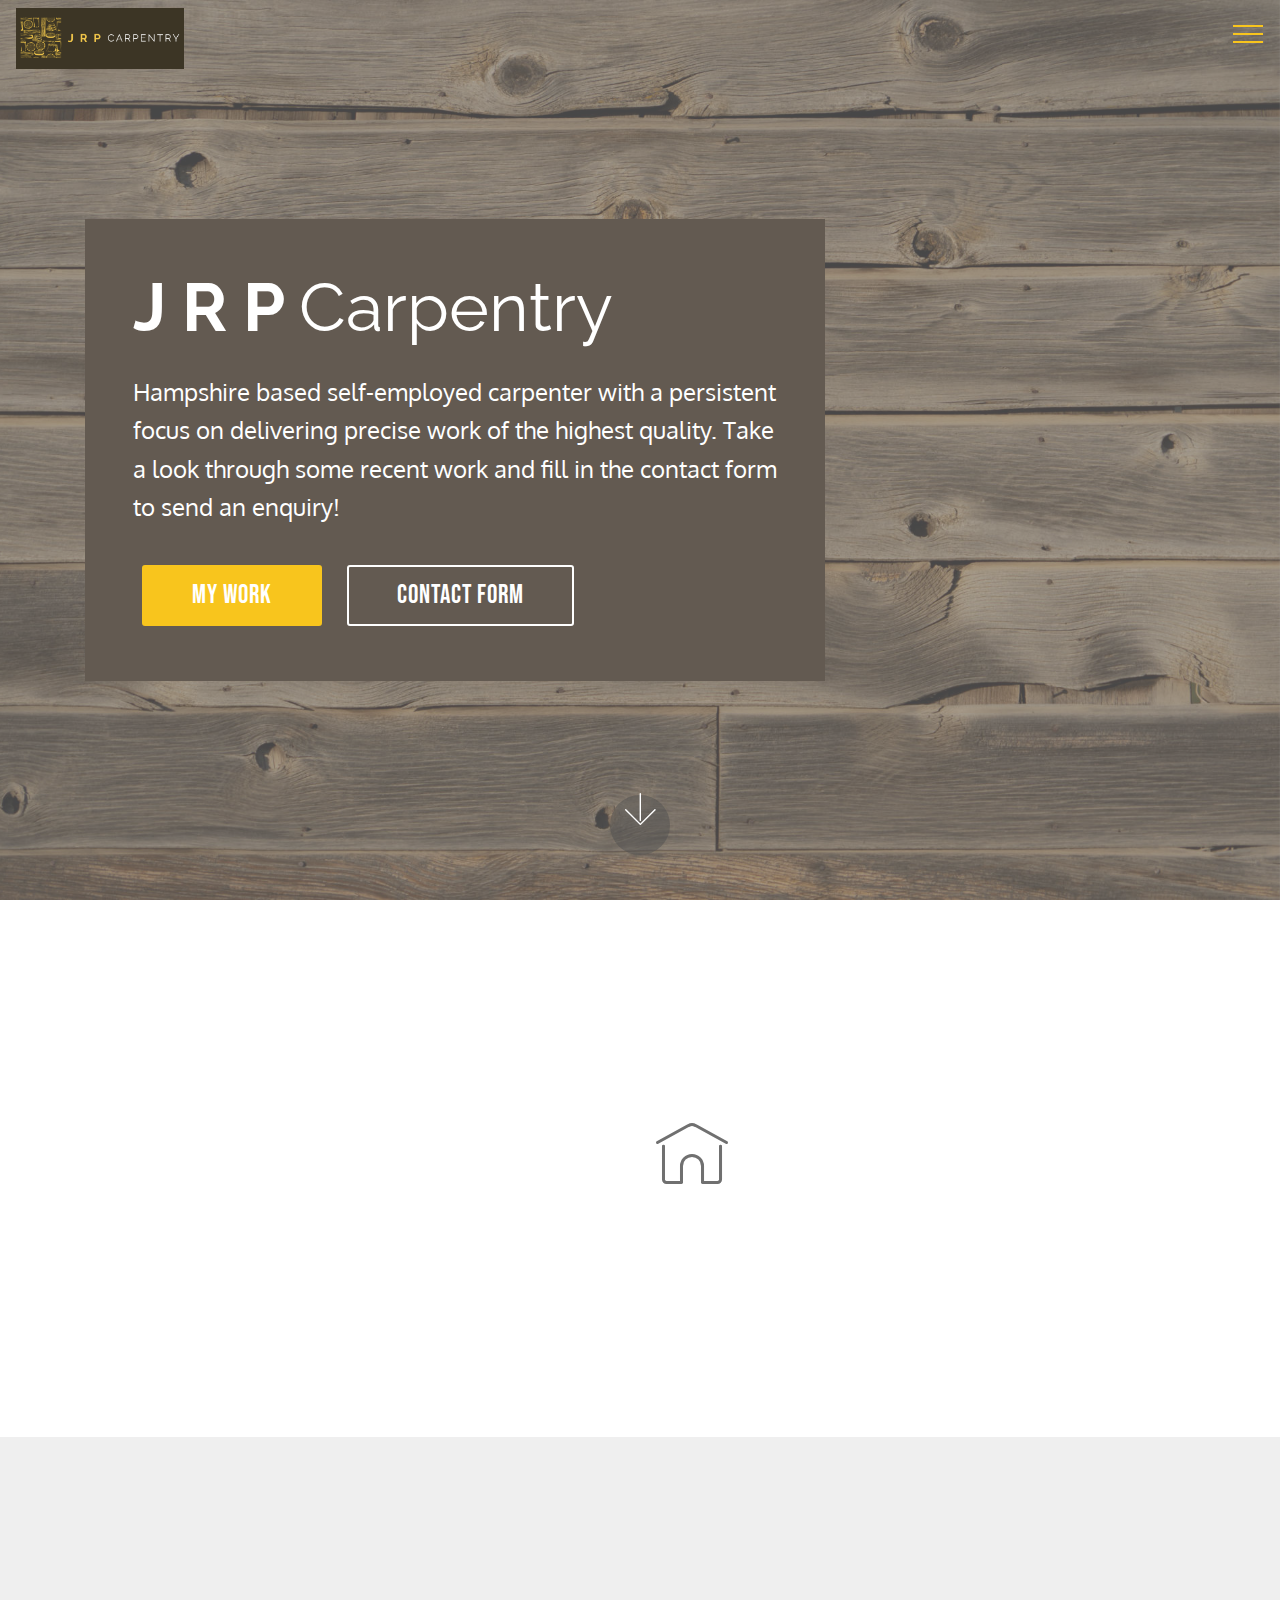
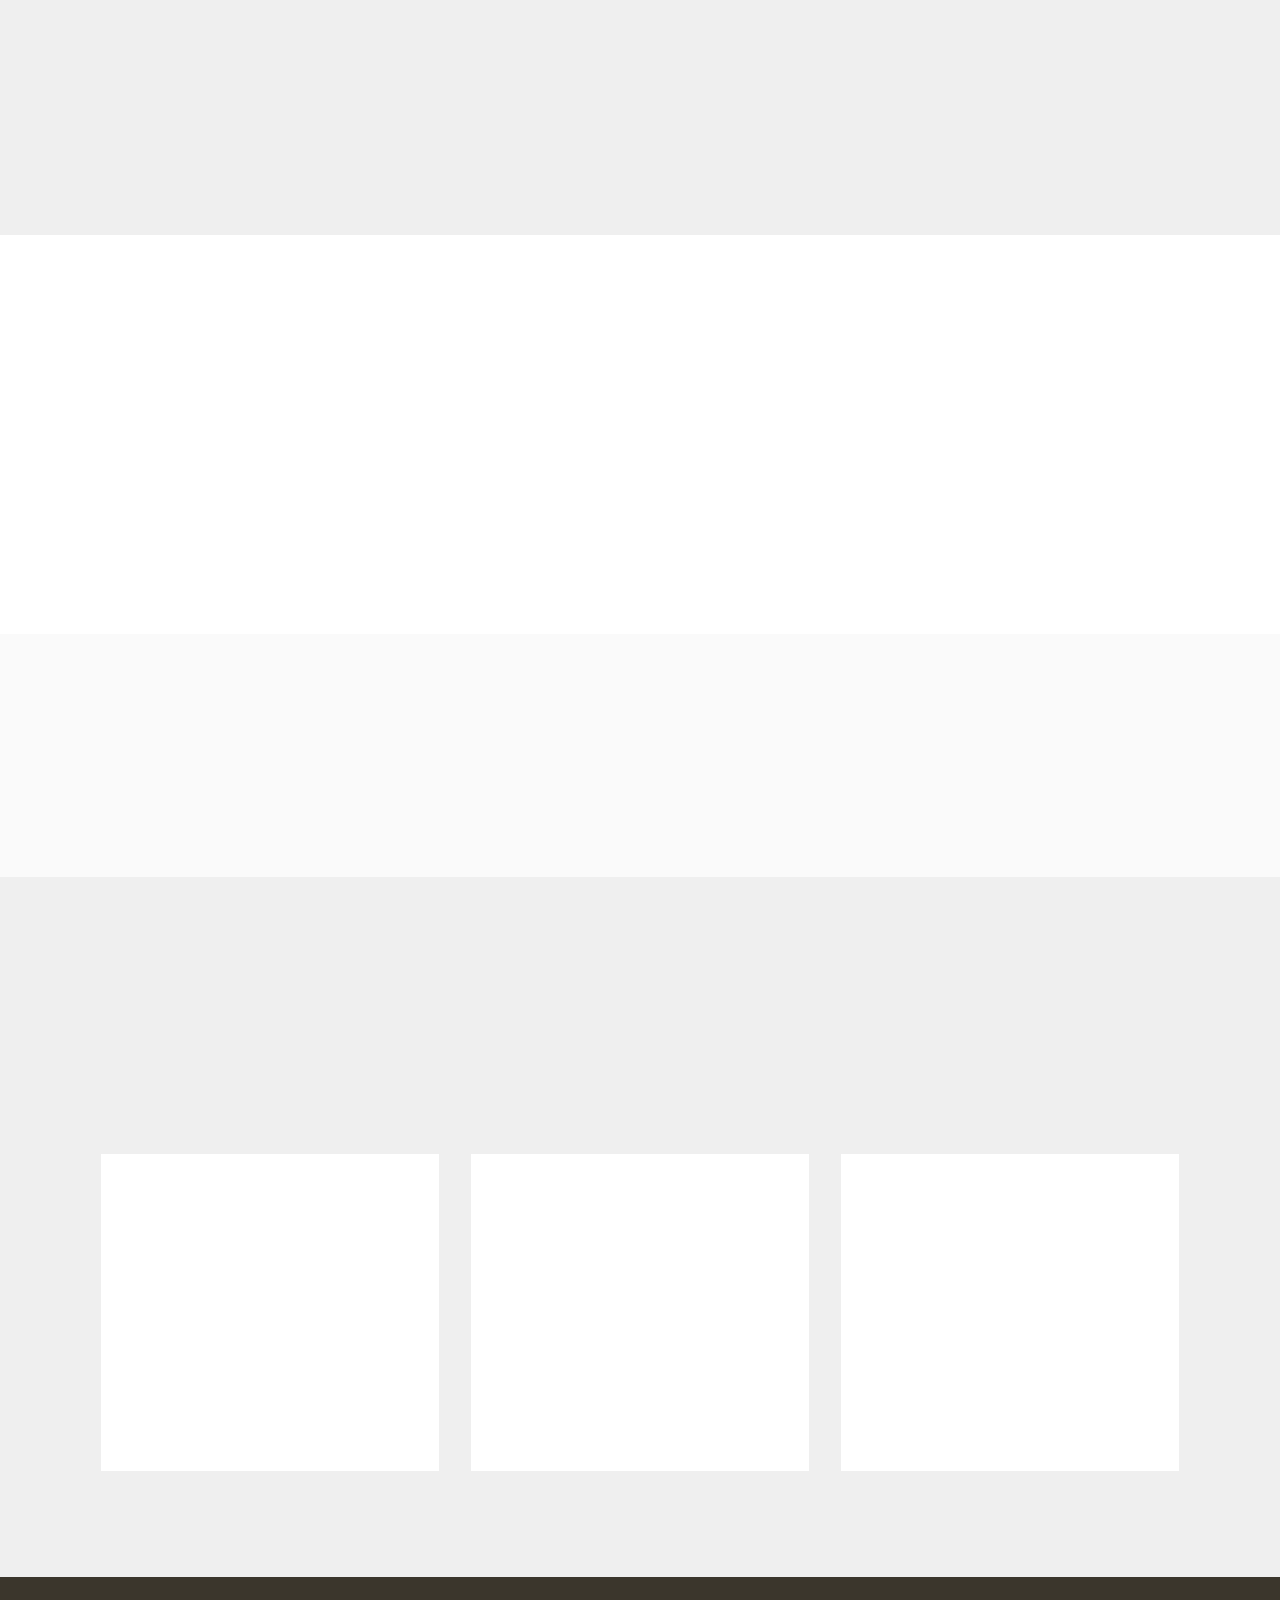
<file: index.html>
<!DOCTYPE html>
<html  >
<head>
  <!-- Site made with Mobirise Website Builder v4.11.6, https://mobirise.com -->
  <meta charset="UTF-8">
  <meta http-equiv="X-UA-Compatible" content="IE=edge">
  <meta name="generator" content="Mobirise v4.11.6, mobirise.com">
  <meta name="viewport" content="width=device-width, initial-scale=1, minimum-scale=1">
  <link rel="shortcut icon" href="assets/images/screenshot-2020-01-26-at-22.34.52-296x107.png" type="image/x-icon">
  <meta name="description" content="">
  
  <title>Home</title>
  <link rel="stylesheet" href="assets/web/assets/mobirise-icons/mobirise-icons.css">
  <link rel="stylesheet" href="assets/bootstrap/css/bootstrap.min.css">
  <link rel="stylesheet" href="assets/bootstrap/css/bootstrap-grid.min.css">
  <link rel="stylesheet" href="assets/bootstrap/css/bootstrap-reboot.min.css">
  <link rel="stylesheet" href="assets/socicon/css/styles.css">
  <link rel="stylesheet" href="assets/dropdown/css/style.css">
  <link rel="stylesheet" href="assets/tether/tether.min.css">
  <link rel="stylesheet" href="assets/animatecss/animate.min.css">
  <link rel="stylesheet" href="assets/style.css">
  <link rel="stylesheet" href="assets/slick.css">
  <link rel="stylesheet" href="assets/theme/css/style.css">
  <link rel="preload" as="style" href="assets/mobirise/css/mbr-additional.css"><link rel="stylesheet" href="assets/mobirise/css/mbr-additional.css" type="text/css">
  
  
  
</head>
<body>
  <section class="menu cid-rOIba6jKpm" once="menu" id="menu1-0">

    

    <nav class="navbar navbar-expand beta-menu navbar-dropdown align-items-center navbar-fixed-top collapsed bg-color transparent">
        <button class="navbar-toggler navbar-toggler-right" type="button" data-toggle="collapse" data-target="#navbarSupportedContent" aria-controls="navbarSupportedContent" aria-expanded="false" aria-label="Toggle navigation">
            <div class="hamburger">
                <span></span>
                <span></span>
                <span></span>
                <span></span>
            </div>
        </button>
        <div class="menu-logo">
            <div class="navbar-brand">
                <span class="navbar-logo">
                    <a href="https://mobirise.co">
                         <img src="assets/images/screenshot-2020-01-26-at-22.34.52-296x107.png" alt="Mobirise" title="" style="height: 3.8rem;">
                    </a>
                </span>
                
            </div>
        </div>
        <div class="collapse navbar-collapse" id="navbarSupportedContent">
            <ul class="navbar-nav nav-dropdown" data-app-modern-menu="true"><li class="nav-item">
                    <a class="nav-link link text-white display-4" href="index.html#instagram-feed-block-6">Latest Work</a>
                </li>
                <li class="nav-item">
                    <a class="nav-link link text-white display-4" href="https://mobirise.co">
                        About ME</a>
                </li></ul>
            <div class="navbar-buttons mbr-section-btn"><a class="btn btn-sm btn-success display-4" href="page1.html#form4-a"><span class="mbri-edit mbr-iconfont mbr-iconfont-btn"></span>
                    
                    CONTACT form</a></div>
        </div>
    </nav>
</section>

<section class="engine"><a href="https://mobirise.info/f">easy site creator</a></section><section class="header10 cid-rOIcgSGCs4 mbr-fullscreen mbr-parallax-background" id="header10-2">

    

    <div class="mbr-overlay" style="opacity: 0.6; background-color: rgb(118, 118, 118);">
    </div>

    <div class="container">
        <div class="media-container-column mbr-white p-5 align-left col-lg-8 col-md-10">
            <h1 class="mbr-section-title mbr-bold pb-3 mbr-fonts-style display-1">
                J R P <span style="font-weight: normal;">Carpentry</span></h1>
            
            <p class="mbr-text pb-3 mbr-fonts-style display-5">
               Hampshire based self-employed carpenter with a persistent focus on delivering precise work of the highest quality. Take a look through some recent work and fill in the contact form to send an enquiry!</p>
            <div class="mbr-section-btn"><a class="btn btn-md btn-success display-4" href="index.html#instagram-feed-block-6">MY WORK</a>
                <a class="btn btn-md btn-white-outline display-4" href="page1.html">CONTACT form</a></div>
        </div>
    </div>

    <div class="mbr-arrow hidden-sm-down" aria-hidden="true">
        <a href="#next">
            <i class="mbri-down mbr-iconfont"></i>
        </a>
    </div>
</section>

<section class="features11 cid-rOIcWua77X" id="features11-5">

    

    

    <div class="container">   
        <div class="col-md-12">
            <div class="media-container-row">
                <div class="mbr-figure m-auto" style="width: 50%;">
                    <img src="assets/images/67603769-3099980906693830-1540903757654224320-n1-952x713.jpg" alt="Mobirise" title="">
                </div>
                <div class=" align-left aside-content">
                    <h2 class="mbr-title pt-2 mbr-fonts-style display-2">
                        Consistent, High Quality and Reliable work.</h2>
                    <div class="mbr-section-text">
                        
                    </div>

                    <div class="block-content">
                        <div class="card p-3 pr-3">
                            <div class="media">
                                <div class=" align-self-center card-img pb-3">
                                    <span class="mbr-iconfont mbri-home"></span>
                                </div>     
                                <div class="media-body">
                                    <h4 class="card-title mbr-fonts-style display-7">
                                        Loft Truss Work</h4>
                                </div>
                            </div>                

                            <div class="card-box">
                                <p class="block-text mbr-fonts-style display-7">Here you can see some precise truss work completed over the summer on a new build property. This work was really highlighted by the natural sunlight beaming through, perfect time to capture this kind of work.</p>
                            </div>
                        </div>

                        
                    </div>
                </div>
            </div>
        </div> 
    </div>          
</section>

<section class="mbr-section content6 cid-rOIcQfAZi0" id="content6-3">
    
     
    
    <div class="container">
        <div class="media-container-row">
            <div class="col-12 col-md-8">
                <div class="media-container-row">
                    <div class="mbr-figure" style="width: 85%;">
                      <img src="assets/images/31556473-187557972058160-3095184519917993984-n-436x436.jpg" alt="Mobirise" title="">  
                    </div>
                    <div class="media-content">
                        <div class="mbr-section-text">
                            <p class="mbr-text mb-0 mbr-fonts-style display-7">
                               <strong>Setting the highest standards.</strong>&nbsp;<br><br>At JRP Carpentry, we always aim to exceed expectations and deliver the work to the highest standard. Taking advantage of traditional techniques plays a key role in honing in our craft.</p>
                        </div>
                    </div>
                </div>
            </div>
        </div>
    </div>
</section>

<section class="mbr-section content7 cid-rOIcQPy3ei" id="content7-4">
          
    

    <div class="container">
        <div class="media-container-row">
            <div class="col-12 col-md-8">
                <div class="media-container-row">
                    <div class="media-content">
                        <div class="mbr-section-text">
                            <p class="mbr-text align-right mb-0 mbr-fonts-style display-7">
                               <strong>Skills to suit all needs.</strong>&nbsp;<br><br>Here is an example of a one off piece of work. Custom crafted gas bottle storage including double wooden doors. (Photo was taken before paint was applied).</p>
                        </div>
                    </div>
                    <div class="mbr-figure" style="width: 85%;">
                     <img src="assets/images/47414037-257198841643142-4548206831685502402-n-436x436.jpg" alt="Mobirise" title="">  
                    </div>
                </div>
            </div>
        </div>
    </div>
</section>

<section class="mbr-instagram-feed" data-rows="2" data-per-row-slider="" data-spacing="5" data-full-width="" data-token="" data-per-row-grid="4" id="instagram-feed-block-6" data-rv-view="15" style="background-color: rgb(250, 250, 250); padding-top: 40px; padding-bottom: 40px;">
    
    <div class="container container_toggle">
        <div class="row">
            <div class="col">
                <div class="inst">
                    <h1 class="inst__title align-center mbr-fonts-style display-2">Instagram Feed</h1>
                    <div class="inst__content"></div>
                    <div class="inst__more mbr-section-btn align-center" buttons="0"><a class="btn btn-md btn-primary display-4" href="#">Show more</a></div>
                </div>
            </div>
        </div>
    </div>
</section>

<section class="testimonials1 cid-rOIdgKRM8c" id="testimonials1-7">

    

    
    <div class="container">
        <div class="media-container-row">
            <div class="title col-12 align-center">
                <h2 class="pb-3 mbr-fonts-style display-1">
                    CLIENT TESTIMONIALS</h2>
                <h3 class="mbr-section-subtitle mbr-light pb-3 mbr-fonts-style display-5">
                    Here are some of the reviews given by our valued customers</h3>
            </div>
        </div>
    </div>

    <div class="container pt-3 mt-2">
        <div class="media-container-row">
            <div class="mbr-testimonial p-3 align-center col-12 col-md-6 col-lg-4">
                <div class="panel-item p-3">
                    <div class="card-block">
                        
                        <p class="mbr-text mbr-fonts-style display-7">
                           Lorem ipsum dolor sit amet, consectetur adipisicing elit. Excepturi, aspernatur, voluptatibus, atque, tempore molestiae.
                        </p>
                    </div>
                    <div class="card-footer">
                        <div class="mbr-author-name mbr-bold mbr-fonts-style display-7">
                             John Smith
                        </div>
                        <small class="mbr-author-desc mbr-italic mbr-light mbr-fonts-style display-7">
                               Developer
                        </small>
                    </div>
                </div>
            </div>

            <div class="mbr-testimonial p-3 align-center col-12 col-md-6 col-lg-4">
                <div class="panel-item p-3">
                    <div class="card-block">
                        
                        <p class="mbr-text mbr-fonts-style display-7">
                           Lorem ipsum dolor sit amet, consectetur adipisicing elit. Excepturi, aspernatur, voluptatibus, atque, tempore molestiae.
                        </p>
                    </div>
                    <div class="card-footer">
                        <div class="mbr-author-name mbr-bold mbr-fonts-style display-7">
                             John Smith
                        </div>
                        <small class="mbr-author-desc mbr-italic mbr-light mbr-fonts-style display-7">
                               Developer
                        </small>
                    </div>
                </div>
            </div>

            <div class="mbr-testimonial p-3 align-center col-12 col-md-6 col-lg-4">
                <div class="panel-item p-3">
                    <div class="card-block">
                        
                        <p class="mbr-text mbr-fonts-style display-7">
                           Lorem ipsum dolor sit amet, consectetur adipisicing elit. Excepturi, aspernatur, voluptatibus, atque, tempore molestiae.
                        </p>
                    </div>
                    <div class="card-footer">
                        <div class="mbr-author-name mbr-bold mbr-fonts-style display-7">
                             John Smith
                        </div>
                        <small class="mbr-author-desc mbr-italic mbr-light mbr-fonts-style display-7">
                               Developer
                        </small>
                    </div>
                </div>
            </div>

            

            

            
        </div>
    </div>   
</section>

<section class="cid-rOIgzLGE7c" id="footer1-c">

    

    

    <div class="container">
        <div class="media-container-row content text-white">
            <div class="col-12 col-md-3">
                <div class="media-wrap">
                    <a href="https://mobirise.co/">
                        <img src="assets/images/screenshot-2020-01-26-at-22.34.52-526x191.png" alt="Mobirise" title="">
                    </a>
                </div>
            </div>
            <div class="col-12 col-md-3 mbr-fonts-style display-7">
                <h5 class="pb-3">
                    Address
                </h5>
                <p class="mbr-text">
                    1234 Street Name
                    <br>City, AA 99999
                </p>
            </div>
            <div class="col-12 col-md-3 mbr-fonts-style display-7">
                <h5 class="pb-3">
                    Contacts
                </h5>
                <p class="mbr-text">
                    Email: support@mobirise.com
                    <br>Phone: +1 (0) 000 0000 001
                    <br>Fax: +1 (0) 000 0000 002
                </p>
            </div>
            <div class="col-12 col-md-3 mbr-fonts-style display-7">
                <h5 class="pb-3">
                    Links
                </h5>
                <p class="mbr-text">
                    <a class="text-primary" href="https://mobirise.co/">Website builder</a>
                    <br><a class="text-primary" href="https://mobirise.co/">Download for Windows</a>
                    <br><a class="text-primary" href="https://mobirise.co/">Download for Mac</a>
                </p>
            </div>
        </div>
        <div class="footer-lower">
            <div class="media-container-row">
                <div class="col-sm-12">
                    <hr>
                </div>
            </div>
            <div class="media-container-row mbr-white">
                <div class="col-sm-6 copyright">
                    <p class="mbr-text mbr-fonts-style display-7">Website built by <a href="https://jwelsh.me" target="_blank">Jack Welsh</a><br>© Copyright 2020 JRP Carpentry - All Rights Reserved<br>
                    </p>
                </div>
                <div class="col-md-6">
                    <div class="social-list align-right">
                        <div class="soc-item">
                            <a href="https://twitter.com/mobirise" target="_blank">
                                <span class="mbr-iconfont mbr-iconfont-social socicon-twitter socicon" style="color: rgb(248, 197, 29); fill: rgb(248, 197, 29);"></span>
                            </a>
                        </div>
                        <div class="soc-item">
                            <a href="https://www.facebook.com/pages/Mobirise/1616226671953247" target="_blank">
                                <span class="mbr-iconfont mbr-iconfont-social socicon-facebook socicon" style="color: rgb(248, 197, 29); fill: rgb(248, 197, 29);"></span>
                            </a>
                        </div>
                        <div class="soc-item">
                            <a href="https://www.youtube.com/c/mobirise" target="_blank">
                                <span class="mbr-iconfont mbr-iconfont-social socicon-youtube socicon" style="color: rgb(248, 197, 29); fill: rgb(248, 197, 29);"></span>
                            </a>
                        </div>
                        
                        
                        
                    </div>
                </div>
            </div>
        </div>
    </div>
</section>


  <script src="assets/web/assets/jquery/jquery.min.js"></script>
  <script src="assets/popper/popper.min.js"></script>
  <script src="assets/bootstrap/js/bootstrap.min.js"></script>
  <script src="assets/smoothscroll/smooth-scroll.js"></script>
  <script src="assets/dropdown/js/nav-dropdown.js"></script>
  <script src="assets/dropdown/js/navbar-dropdown.js"></script>
  <script src="assets/tether/tether.min.js"></script>
  <script src="assets/viewportchecker/jquery.viewportchecker.js"></script>
  <script src="assets/parallax/jarallax.min.js"></script>
  <script src="assets/touchswipe/jquery.touch-swipe.min.js"></script>
  <script src="assets/index.js"></script>
  <script src="assets/slick.min.js"></script>
  <script src="assets/theme/js/script.js"></script>
  
  
 <div id="scrollToTop" class="scrollToTop mbr-arrow-up"><a style="text-align: center;"><i class="mbr-arrow-up-icon mbr-arrow-up-icon-cm cm-icon cm-icon-smallarrow-up"></i></a></div>
    <input name="animation" type="hidden">
  </body>
</html>
</file>
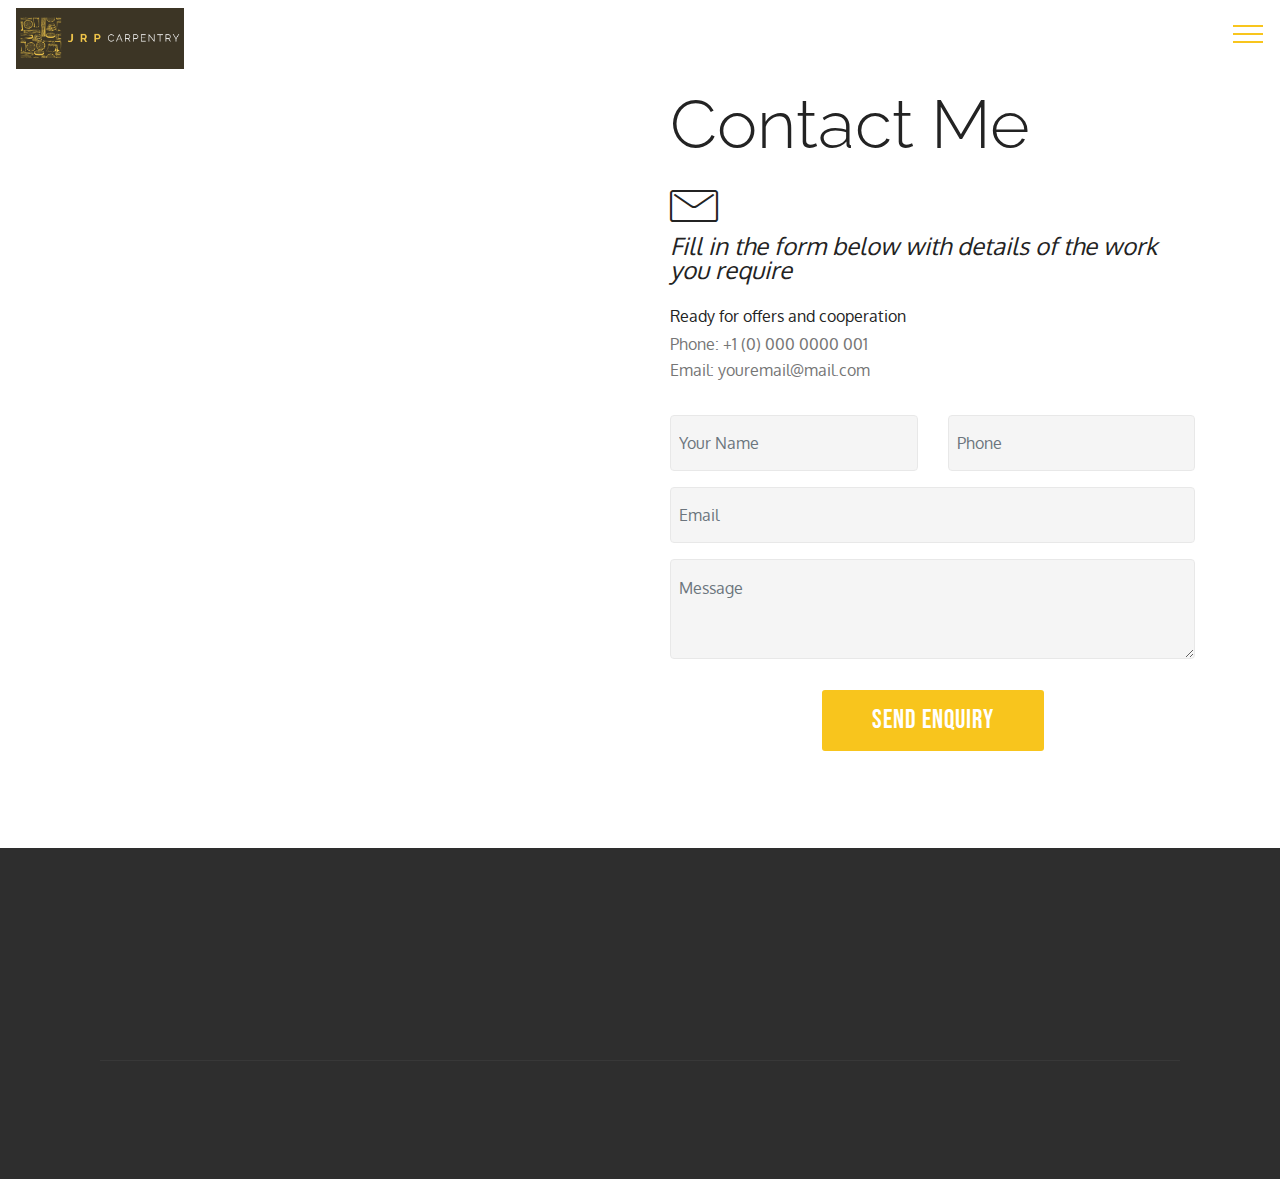
<file: page1.html>
<!DOCTYPE html>
<html  >
<head>
  <!-- Site made with Mobirise Website Builder v4.11.6, https://mobirise.com -->
  <meta charset="UTF-8">
  <meta http-equiv="X-UA-Compatible" content="IE=edge">
  <meta name="generator" content="Mobirise v4.11.6, mobirise.com">
  <meta name="viewport" content="width=device-width, initial-scale=1, minimum-scale=1">
  <link rel="shortcut icon" href="assets/images/screenshot-2020-01-26-at-22.34.52-296x107.png" type="image/x-icon">
  <meta name="description" content="Web Site Maker Description">
  
  <title>Contact Me</title>
  <link rel="stylesheet" href="assets/web/assets/mobirise-icons/mobirise-icons.css">
  <link rel="stylesheet" href="assets/bootstrap/css/bootstrap.min.css">
  <link rel="stylesheet" href="assets/bootstrap/css/bootstrap-grid.min.css">
  <link rel="stylesheet" href="assets/bootstrap/css/bootstrap-reboot.min.css">
  <link rel="stylesheet" href="assets/socicon/css/styles.css">
  <link rel="stylesheet" href="assets/dropdown/css/style.css">
  <link rel="stylesheet" href="assets/animatecss/animate.min.css">
  <link rel="stylesheet" href="assets/tether/tether.min.css">
  <link rel="stylesheet" href="assets/theme/css/style.css">
  <link rel="preload" as="style" href="assets/mobirise/css/mbr-additional.css"><link rel="stylesheet" href="assets/mobirise/css/mbr-additional.css" type="text/css">
  
  
  
</head>
<body>
  <section class="menu cid-rOIba6jKpm" once="menu" id="menu1-9">

    

    <nav class="navbar navbar-expand beta-menu navbar-dropdown align-items-center navbar-fixed-top collapsed bg-color transparent">
        <button class="navbar-toggler navbar-toggler-right" type="button" data-toggle="collapse" data-target="#navbarSupportedContent" aria-controls="navbarSupportedContent" aria-expanded="false" aria-label="Toggle navigation">
            <div class="hamburger">
                <span></span>
                <span></span>
                <span></span>
                <span></span>
            </div>
        </button>
        <div class="menu-logo">
            <div class="navbar-brand">
                <span class="navbar-logo">
                    <a href="https://mobirise.co">
                         <img src="assets/images/screenshot-2020-01-26-at-22.34.52-296x107.png" alt="Mobirise" title="" style="height: 3.8rem;">
                    </a>
                </span>
                <span class="navbar-caption-wrap"><a class="navbar-caption text-success display-4" href="index.html#header10-2"></a></span>
            </div>
        </div>
        <div class="collapse navbar-collapse" id="navbarSupportedContent">
            <ul class="navbar-nav nav-dropdown" data-app-modern-menu="true"><li class="nav-item">
                    <a class="nav-link link text-white display-4" href="index.html#instagram-feed-block-6">Latest Work</a>
                </li>
                <li class="nav-item">
                    <a class="nav-link link text-white display-4" href="https://mobirise.co">
                        About ME</a>
                </li></ul>
            <div class="navbar-buttons mbr-section-btn"><a class="btn btn-sm btn-success display-4" href="page1.html#form4-a"><span class="mbri-edit mbr-iconfont mbr-iconfont-btn"></span>
                    
                    CONTACT form</a></div>
        </div>
    </nav>
</section>

<section class="engine"><a href="https://mobirise.info/n">free simple web templates</a></section><section class="mbr-section form4 cid-rOIfJel5cT" id="form4-a">

    

    
    <div class="container">
        <div class="row">
            <div class="col-md-6">
                <div class="google-map"><iframe frameborder="0" style="border:0" src="https://www.google.com/maps/embed/v1/place?key=AIzaSyAEIpgj38KyLFELm2bK9Y7krBkz1K-cMq8&amp;q=place_id:ChIJn6wOs6lZwokRLKy1iqRcoKw" allowfullscreen=""></iframe></div>
            </div>
            <div class="col-md-6">
                <h2 class="pb-3 align-left mbr-fonts-style display-1">
                    Contact Me</h2>
                <div>
                    <div class="icon-block pb-3 align-left">
                        <span class="icon-block__icon">
                            <span class="mbri-letter mbr-iconfont"></span>
                        </span>
                        <h4 class="icon-block__title align-left mbr-fonts-style display-5">Fill in the form below with details of the work you require</h4>
                    </div>
                    <div class="icon-contacts pb-3">
                        <h5 class="align-left mbr-fonts-style display-7">
                            Ready for offers and cooperation
                        </h5>
                        <p class="mbr-text align-left mbr-fonts-style display-7">
                            Phone: +1 (0) 000 0000 001 <br>
                            Email: youremail@mail.com
                        </p>
                    </div>
                </div>
                <div data-form-type="formoid">
                    <!---Formbuilder Form--->
                    <form action="https://mobirise.com/" method="POST" class="mbr-form form-with-styler" data-form-title="Mobirise Form"><input type="hidden" name="email" data-form-email="true" value="AUzcPJpcQqI6XWNmpWDGsZcotJMC2WF6w7eysE3WREWi0BhTeiYEVWpe60DRsb2i4zAlH/mI519niCErNKvj4XPBrJhVOebZ3+CTclmZ9dvdOlJ2PhhQcBVUJgibHV1x">
                        <div class="row">
                            <div hidden="hidden" data-form-alert="" class="alert alert-success col-12">Thanks for filling out the form!</div>
                            <div hidden="hidden" data-form-alert-danger="" class="alert alert-danger col-12">
                            </div>
                        </div>
                        <div class="dragArea row">
                            <div class="col-md-6  form-group" data-for="name">
                                <input type="text" name="name" placeholder="Your Name" data-form-field="Name" required="required" class="form-control input display-7" id="name-form4-a">
                            </div>
                            <div class="col-md-6  form-group" data-for="phone">
                                <input type="text" name="phone" placeholder="Phone" data-form-field="Phone" required="required" class="form-control input display-7" id="phone-form4-a">
                            </div>
                            <div data-for="email" class="col-md-12  form-group">
                                <input type="text" name="email" placeholder="Email" data-form-field="Email" class="form-control input display-7" required="required" id="email-form4-a">
                            </div>
                            <div data-for="message" class="col-md-12  form-group">
                                <textarea name="message" placeholder="Message" data-form-field="Message" class="form-control input display-7" id="message-form4-a"></textarea>
                            </div>
                            <div class="col-md-12 input-group-btn  mt-2 align-center"><button type="submit" class="btn btn-form btn-success display-4">SEND Enquiry</button></div>
                        </div>
                    </form><!---Formbuilder Form--->
                </div>
            </div>
        </div>
    </div>
</section>

<section class="cid-rOIhXWbvnY" id="footer1-d">

    

    

    <div class="container">
        <div class="media-container-row content text-white">
            <div class="col-12 col-md-3">
                <div class="media-wrap">
                    <a href="https://mobirise.co/">
                        <img src="assets/images/logo2.png" alt="Mobirise">
                    </a>
                </div>
            </div>
            <div class="col-12 col-md-3 mbr-fonts-style display-7">
                <h5 class="pb-3">
                    Address
                </h5>
                <p class="mbr-text">
                    1234 Street Name
                    <br>City, AA 99999
                </p>
            </div>
            <div class="col-12 col-md-3 mbr-fonts-style display-7">
                <h5 class="pb-3">
                    Contacts
                </h5>
                <p class="mbr-text">
                    Email: support@mobirise.com
                    <br>Phone: +1 (0) 000 0000 001
                    <br>Fax: +1 (0) 000 0000 002
                </p>
            </div>
            <div class="col-12 col-md-3 mbr-fonts-style display-7">
                <h5 class="pb-3">
                    Links
                </h5>
                <p class="mbr-text">
                    <a class="text-primary" href="https://mobirise.co/">Website builder</a>
                    <br><a class="text-primary" href="https://mobirise.co/">Download for Windows</a>
                    <br><a class="text-primary" href="https://mobirise.co/">Download for Mac</a>
                </p>
            </div>
        </div>
        <div class="footer-lower">
            <div class="media-container-row">
                <div class="col-sm-12">
                    <hr>
                </div>
            </div>
            <div class="media-container-row mbr-white">
                <div class="col-sm-6 copyright">
                    <p class="mbr-text mbr-fonts-style display-7">
                        © Copyright 2019 Mobirise - All Rights Reserved
                    </p>
                </div>
                <div class="col-md-6">
                    <div class="social-list align-right">
                        <div class="soc-item">
                            <a href="https://twitter.com/mobirise" target="_blank">
                                <span class="mbr-iconfont mbr-iconfont-social socicon-twitter socicon" style="color: rgb(248, 197, 29); fill: rgb(248, 197, 29);"></span>
                            </a>
                        </div>
                        <div class="soc-item">
                            <a href="https://www.facebook.com/pages/Mobirise/1616226671953247" target="_blank">
                                <span class="mbr-iconfont mbr-iconfont-social socicon-facebook socicon" style="color: rgb(248, 197, 29); fill: rgb(248, 197, 29);"></span>
                            </a>
                        </div>
                        <div class="soc-item">
                            <a href="https://www.youtube.com/c/mobirise" target="_blank">
                                <span class="mbr-iconfont mbr-iconfont-social socicon-youtube socicon" style="color: rgb(248, 197, 29); fill: rgb(248, 197, 29);"></span>
                            </a>
                        </div>
                        
                        
                        
                    </div>
                </div>
            </div>
        </div>
    </div>
</section>


  <script src="assets/web/assets/jquery/jquery.min.js"></script>
  <script src="assets/popper/popper.min.js"></script>
  <script src="assets/bootstrap/js/bootstrap.min.js"></script>
  <script src="assets/smoothscroll/smooth-scroll.js"></script>
  <script src="assets/dropdown/js/nav-dropdown.js"></script>
  <script src="assets/dropdown/js/navbar-dropdown.js"></script>
  <script src="assets/touchswipe/jquery.touch-swipe.min.js"></script>
  <script src="assets/viewportchecker/jquery.viewportchecker.js"></script>
  <script src="assets/tether/tether.min.js"></script>
  <script src="assets/theme/js/script.js"></script>
  <script src="assets/formoid/formoid.min.js"></script>
  
  
 <div id="scrollToTop" class="scrollToTop mbr-arrow-up"><a style="text-align: center;"><i class="mbr-arrow-up-icon mbr-arrow-up-icon-cm cm-icon cm-icon-smallarrow-up"></i></a></div>
    <input name="animation" type="hidden">
  </body>
</html>
</file>
<file: assets/web/assets/mobirise-icons/mobirise-icons.css>
@font-face {
  font-family: 'MobiriseIcons';
  src:  url('mobirise-icons.eot?spat4u');
  src:  url('mobirise-icons.eot?spat4u#iefix') format('embedded-opentype'),
    url('mobirise-icons.ttf?spat4u') format('truetype'),
    url('mobirise-icons.woff?spat4u') format('woff'),
    url('mobirise-icons.svg?spat4u#MobiriseIcons') format('svg');
  font-weight: normal;
  font-style: normal;
  font-display: swap;
}

[class^="mbri-"], [class*=" mbri-"] {
  /* use !important to prevent issues with browser extensions that change fonts */
  font-family: MobiriseIcons !important;
  speak: none;
  font-style: normal;
  font-weight: normal;
  font-variant: normal;
  text-transform: none;
  line-height: 1;

  /* Better Font Rendering =========== */
  -webkit-font-smoothing: antialiased;
  -moz-osx-font-smoothing: grayscale;
}

.mbri-add-submenu:before {
  content: "\e900";
}
.mbri-alert:before {
  content: "\e901";
}
.mbri-align-center:before {
  content: "\e902";
}
.mbri-align-justify:before {
  content: "\e903";
}
.mbri-align-left:before {
  content: "\e904";
}
.mbri-align-right:before {
  content: "\e905";
}
.mbri-android:before {
  content: "\e906";
}
.mbri-apple:before {
  content: "\e907";
}
.mbri-arrow-down:before {
  content: "\e908";
}
.mbri-arrow-next:before {
  content: "\e909";
}
.mbri-arrow-prev:before {
  content: "\e90a";
}
.mbri-arrow-up:before {
  content: "\e90b";
}
.mbri-bold:before {
  content: "\e90c";
}
.mbri-bookmark:before {
  content: "\e90d";
}
.mbri-bootstrap:before {
  content: "\e90e";
}
.mbri-briefcase:before {
  content: "\e90f";
}
.mbri-browse:before {
  content: "\e910";
}
.mbri-bulleted-list:before {
  content: "\e911";
}
.mbri-calendar:before {
  content: "\e912";
}
.mbri-camera:before {
  content: "\e913";
}
.mbri-cart-add:before {
  content: "\e914";
}
.mbri-cart-full:before {
  content: "\e915";
}
.mbri-cash:before {
  content: "\e916";
}
.mbri-change-style:before {
  content: "\e917";
}
.mbri-chat:before {
  content: "\e918";
}
.mbri-clock:before {
  content: "\e919";
}
.mbri-close:before {
  content: "\e91a";
}
.mbri-cloud:before {
  content: "\e91b";
}
.mbri-code:before {
  content: "\e91c";
}
.mbri-contact-form:before {
  content: "\e91d";
}
.mbri-credit-card:before {
  content: "\e91e";
}
.mbri-cursor-click:before {
  content: "\e91f";
}
.mbri-cust-feedback:before {
  content: "\e920";
}
.mbri-database:before {
  content: "\e921";
}
.mbri-delivery:before {
  content: "\e922";
}
.mbri-desktop:before {
  content: "\e923";
}
.mbri-devices:before {
  content: "\e924";
}
.mbri-down:before {
  content: "\e925";
}
.mbri-download:before {
  content: "\e989";
}
.mbri-drag-n-drop:before {
  content: "\e927";
}
.mbri-drag-n-drop2:before {
  content: "\e928";
}
.mbri-edit:before {
  content: "\e929";
}
.mbri-edit2:before {
  content: "\e92a";
}
.mbri-error:before {
  content: "\e92b";
}
.mbri-extension:before {
  content: "\e92c";
}
.mbri-features:before {
  content: "\e92d";
}
.mbri-file:before {
  content: "\e92e";
}
.mbri-flag:before {
  content: "\e92f";
}
.mbri-folder:before {
  content: "\e930";
}
.mbri-gift:before {
  content: "\e931";
}
.mbri-github:before {
  content: "\e932";
}
.mbri-globe:before {
  content: "\e933";
}
.mbri-globe-2:before {
  content: "\e934";
}
.mbri-growing-chart:before {
  content: "\e935";
}
.mbri-hearth:before {
  content: "\e936";
}
.mbri-help:before {
  content: "\e937";
}
.mbri-home:before {
  content: "\e938";
}
.mbri-hot-cup:before {
  content: "\e939";
}
.mbri-idea:before {
  content: "\e93a";
}
.mbri-image-gallery:before {
  content: "\e93b";
}
.mbri-image-slider:before {
  content: "\e93c";
}
.mbri-info:before {
  content: "\e93d";
}
.mbri-italic:before {
  content: "\e93e";
}
.mbri-key:before {
  content: "\e93f";
}
.mbri-laptop:before {
  content: "\e940";
}
.mbri-layers:before {
  content: "\e941";
}
.mbri-left-right:before {
  content: "\e942";
}
.mbri-left:before {
  content: "\e943";
}
.mbri-letter:before {
  content: "\e944";
}
.mbri-like:before {
  content: "\e945";
}
.mbri-link:before {
  content: "\e946";
}
.mbri-lock:before {
  content: "\e947";
}
.mbri-login:before {
  content: "\e948";
}
.mbri-logout:before {
  content: "\e949";
}
.mbri-magic-stick:before {
  content: "\e94a";
}
.mbri-map-pin:before {
  content: "\e94b";
}
.mbri-menu:before {
  content: "\e94c";
}
.mbri-mobile:before {
  content: "\e94d";
}
.mbri-mobile2:before {
  content: "\e94e";
}
.mbri-mobirise:before {
  content: "\e94f";
}
.mbri-more-horizontal:before {
  content: "\e950";
}
.mbri-more-vertical:before {
  content: "\e951";
}
.mbri-music:before {
  content: "\e952";
}
.mbri-new-file:before {
  content: "\e953";
}
.mbri-numbered-list:before {
  content: "\e954";
}
.mbri-opened-folder:before {
  content: "\e955";
}
.mbri-pages:before {
  content: "\e956";
}
.mbri-paper-plane:before {
  content: "\e957";
}
.mbri-paperclip:before {
  content: "\e958";
}
.mbri-photo:before {
  content: "\e959";
}
.mbri-photos:before {
  content: "\e95a";
}
.mbri-pin:before {
  content: "\e95b";
}
.mbri-play:before {
  content: "\e95c";
}
.mbri-plus:before {
  content: "\e95d";
}
.mbri-preview:before {
  content: "\e95e";
}
.mbri-print:before {
  content: "\e95f";
}
.mbri-protect:before {
  content: "\e960";
}
.mbri-question:before {
  content: "\e961";
}
.mbri-quote-left:before {
  content: "\e962";
}
.mbri-quote-right:before {
  content: "\e963";
}
.mbri-refresh:before {
  content: "\e964";
}
.mbri-responsive:before {
  content: "\e965";
}
.mbri-right:before {
  content: "\e966";
}
.mbri-rocket:before {
  content: "\e967";
}
.mbri-sad-face:before {
  content: "\e968";
}
.mbri-sale:before {
  content: "\e969";
}
.mbri-save:before {
  content: "\e96a";
}
.mbri-search:before {
  content: "\e96b";
}
.mbri-setting:before {
  content: "\e96c";
}
.mbri-setting2:before {
  content: "\e96d";
}
.mbri-setting3:before {
  content: "\e96e";
}
.mbri-share:before {
  content: "\e96f";
}
.mbri-shopping-bag:before {
  content: "\e970";
}
.mbri-shopping-basket:before {
  content: "\e971";
}
.mbri-shopping-cart:before {
  content: "\e972";
}
.mbri-sites:before {
  content: "\e973";
}
.mbri-smile-face:before {
  content: "\e974";
}
.mbri-speed:before {
  content: "\e975";
}
.mbri-star:before {
  content: "\e976";
}
.mbri-success:before {
  content: "\e977";
}
.mbri-sun:before {
  content: "\e978";
}
.mbri-sun2:before {
  content: "\e979";
}
.mbri-tablet:before {
  content: "\e97a";
}
.mbri-tablet-vertical:before {
  content: "\e97b";
}
.mbri-target:before {
  content: "\e97c";
}
.mbri-timer:before {
  content: "\e97d";
}
.mbri-to-ftp:before {
  content: "\e97e";
}
.mbri-to-local-drive:before {
  content: "\e97f";
}
.mbri-touch-swipe:before {
  content: "\e980";
}
.mbri-touch:before {
  content: "\e981";
}
.mbri-trash:before {
  content: "\e982";
}
.mbri-underline:before {
  content: "\e983";
}
.mbri-unlink:before {
  content: "\e984";
}
.mbri-unlock:before {
  content: "\e985";
}
.mbri-up-down:before {
  content: "\e986";
}
.mbri-up:before {
  content: "\e987";
}
.mbri-update:before {
  content: "\e988";
}
.mbri-upload:before {
 content: "\e926"; 
}
.mbri-user:before {
  content: "\e98a";
}
.mbri-user2:before {
  content: "\e98b";
}
.mbri-users:before {
  content: "\e98c";
}
.mbri-video:before {
  content: "\e98d";
}
.mbri-video-play:before {
  content: "\e98e";
}
.mbri-watch:before {
  content: "\e98f";
}
.mbri-website-theme:before {
  content: "\e990";
}
.mbri-wifi:before {
  content: "\e991";
}
.mbri-windows:before {
  content: "\e992";
}
.mbri-zoom-out:before {
  content: "\e993";
}
.mbri-redo:before {
  content: "\e994";
}
.mbri-undo:before {
  content: "\e995";
}
</file>
<file: assets/socicon/css/styles.css>
@charset "UTF-8";

@font-face {
  font-family: "socicon";
  src:url("../fonts/socicon.eot");
  src:url("../fonts/socicon.eot?#iefix") format("embedded-opentype"),
    url("../fonts/socicon.woff") format("woff"),
    url("../fonts/socicon.ttf") format("truetype"),
    url("../fonts/socicon.svg#socicon") format("svg");
  font-weight: normal;
  font-style: normal;
  font-display:swap;
}

[data-icon]:before {
  font-family: "socicon" !important;
  content: attr(data-icon);
  font-style: normal !important;
  font-weight: normal !important;
  font-variant: normal !important;
  text-transform: none !important;
  speak: none;
  line-height: 1;
  -webkit-font-smoothing: antialiased;
  -moz-osx-font-smoothing: grayscale;
}

[class^="socicon-"]:before,
[class*=" socicon-"]:before {
  font-family: "socicon" !important;
  font-style: normal !important;
  font-weight: normal !important;
  font-variant: normal !important;
  text-transform: none !important;
  speak: none;
  line-height: 1;
  -webkit-font-smoothing: antialiased;
  -moz-osx-font-smoothing: grayscale;
}

.socicon-modelmayhem:before {
  content: "\e000";
}
.socicon-mixcloud:before {
  content: "\e001";
}
.socicon-drupal:before {
  content: "\e002";
}
.socicon-swarm:before {
  content: "\e003";
}
.socicon-istock:before {
  content: "\e004";
}
.socicon-yammer:before {
  content: "\e005";
}
.socicon-ello:before {
  content: "\e006";
}
.socicon-stackoverflow:before {
  content: "\e007";
}
.socicon-persona:before {
  content: "\e008";
}
.socicon-triplej:before {
  content: "\e009";
}
.socicon-houzz:before {
  content: "\e00a";
}
.socicon-rss:before {
  content: "\e00b";
}
.socicon-paypal:before {
  content: "\e00c";
}
.socicon-odnoklassniki:before {
  content: "\e00d";
}
.socicon-airbnb:before {
  content: "\e00e";
}
.socicon-periscope:before {
  content: "\e00f";
}
.socicon-outlook:before {
  content: "\e010";
}
.socicon-coderwall:before {
  content: "\e011";
}
.socicon-tripadvisor:before {
  content: "\e012";
}
.socicon-appnet:before {
  content: "\e013";
}
.socicon-goodreads:before {
  content: "\e014";
}
.socicon-tripit:before {
  content: "\e015";
}
.socicon-lanyrd:before {
  content: "\e016";
}
.socicon-slideshare:before {
  content: "\e017";
}
.socicon-buffer:before {
  content: "\e018";
}
.socicon-disqus:before {
  content: "\e019";
}
.socicon-vkontakte:before {
  content: "\e01a";
}
.socicon-whatsapp:before {
  content: "\e01b";
}
.socicon-patreon:before {
  content: "\e01c";
}
.socicon-storehouse:before {
  content: "\e01d";
}
.socicon-pocket:before {
  content: "\e01e";
}
.socicon-mail:before {
  content: "\e01f";
}
.socicon-blogger:before {
  content: "\e020";
}
.socicon-technorati:before {
  content: "\e021";
}
.socicon-reddit:before {
  content: "\e022";
}
.socicon-dribbble:before {
  content: "\e023";
}
.socicon-stumbleupon:before {
  content: "\e024";
}
.socicon-digg:before {
  content: "\e025";
}
.socicon-envato:before {
  content: "\e026";
}
.socicon-behance:before {
  content: "\e027";
}
.socicon-delicious:before {
  content: "\e028";
}
.socicon-deviantart:before {
  content: "\e029";
}
.socicon-forrst:before {
  content: "\e02a";
}
.socicon-play:before {
  content: "\e02b";
}
.socicon-zerply:before {
  content: "\e02c";
}
.socicon-wikipedia:before {
  content: "\e02d";
}
.socicon-apple:before {
  content: "\e02e";
}
.socicon-flattr:before {
  content: "\e02f";
}
.socicon-github:before {
  content: "\e030";
}
.socicon-renren:before {
  content: "\e031";
}
.socicon-friendfeed:before {
  content: "\e032";
}
.socicon-newsvine:before {
  content: "\e033";
}
.socicon-identica:before {
  content: "\e034";
}
.socicon-bebo:before {
  content: "\e035";
}
.socicon-zynga:before {
  content: "\e036";
}
.socicon-steam:before {
  content: "\e037";
}
.socicon-xbox:before {
  content: "\e038";
}
.socicon-windows:before {
  content: "\e039";
}
.socicon-qq:before {
  content: "\e03a";
}
.socicon-douban:before {
  content: "\e03b";
}
.socicon-meetup:before {
  content: "\e03c";
}
.socicon-playstation:before {
  content: "\e03d";
}
.socicon-android:before {
  content: "\e03e";
}
.socicon-snapchat:before {
  content: "\e03f";
}
.socicon-twitter:before {
  content: "\e040";
}
.socicon-facebook:before {
  content: "\e041";
}
.socicon-googleplus:before {
  content: "\e042";
}
.socicon-pinterest:before {
  content: "\e043";
}
.socicon-foursquare:before {
  content: "\e044";
}
.socicon-yahoo:before {
  content: "\e045";
}
.socicon-skype:before {
  content: "\e046";
}
.socicon-yelp:before {
  content: "\e047";
}
.socicon-feedburner:before {
  content: "\e048";
}
.socicon-linkedin:before {
  content: "\e049";
}
.socicon-viadeo:before {
  content: "\e04a";
}
.socicon-xing:before {
  content: "\e04b";
}
.socicon-myspace:before {
  content: "\e04c";
}
.socicon-soundcloud:before {
  content: "\e04d";
}
.socicon-spotify:before {
  content: "\e04e";
}
.socicon-grooveshark:before {
  content: "\e04f";
}
.socicon-lastfm:before {
  content: "\e050";
}
.socicon-youtube:before {
  content: "\e051";
}
.socicon-vimeo:before {
  content: "\e052";
}
.socicon-dailymotion:before {
  content: "\e053";
}
.socicon-vine:before {
  content: "\e054";
}
.socicon-flickr:before {
  content: "\e055";
}
.socicon-500px:before {
  content: "\e056";
}
.socicon-wordpress:before {
  content: "\e058";
}
.socicon-tumblr:before {
  content: "\e059";
}
.socicon-twitch:before {
  content: "\e05a";
}
.socicon-8tracks:before {
  content: "\e05b";
}
.socicon-amazon:before {
  content: "\e05c";
}
.socicon-icq:before {
  content: "\e05d";
}
.socicon-smugmug:before {
  content: "\e05e";
}
.socicon-ravelry:before {
  content: "\e05f";
}
.socicon-weibo:before {
  content: "\e060";
}
.socicon-baidu:before {
  content: "\e061";
}
.socicon-angellist:before {
  content: "\e062";
}
.socicon-ebay:before {
  content: "\e063";
}
.socicon-imdb:before {
  content: "\e064";
}
.socicon-stayfriends:before {
  content: "\e065";
}
.socicon-residentadvisor:before {
  content: "\e066";
}
.socicon-google:before {
  content: "\e067";
}
.socicon-yandex:before {
  content: "\e068";
}
.socicon-sharethis:before {
  content: "\e069";
}
.socicon-bandcamp:before {
  content: "\e06a";
}
.socicon-itunes:before {
  content: "\e06b";
}
.socicon-deezer:before {
  content: "\e06c";
}
.socicon-telegram:before {
  content: "\e06e";
}
.socicon-openid:before {
  content: "\e06f";
}
.socicon-amplement:before {
  content: "\e070";
}
.socicon-viber:before {
  content: "\e071";
}
.socicon-zomato:before {
  content: "\e072";
}
.socicon-draugiem:before {
  content: "\e074";
}
.socicon-endomodo:before {
  content: "\e075";
}
.socicon-filmweb:before {
  content: "\e076";
}
.socicon-stackexchange:before {
  content: "\e077";
}
.socicon-wykop:before {
  content: "\e078";
}
.socicon-teamspeak:before {
  content: "\e079";
}
.socicon-teamviewer:before {
  content: "\e07a";
}
.socicon-ventrilo:before {
  content: "\e07b";
}
.socicon-younow:before {
  content: "\e07c";
}
.socicon-raidcall:before {
  content: "\e07d";
}
.socicon-mumble:before {
  content: "\e07e";
}
.socicon-medium:before {
  content: "\e06d";
}
.socicon-bebee:before {
  content: "\e07f";
}
.socicon-hitbox:before {
  content: "\e080";
}
.socicon-reverbnation:before {
  content: "\e081";
}
.socicon-formulr:before {
  content: "\e082";
}
.socicon-instagram:before {
  content: "\e057";
}
.socicon-battlenet:before {
  content: "\e083";
}
.socicon-chrome:before {
  content: "\e084";
}
.socicon-discord:before {
  content: "\e086";
}
.socicon-issuu:before {
  content: "\e087";
}
.socicon-macos:before {
  content: "\e088";
}
.socicon-firefox:before {
  content: "\e089";
}
.socicon-opera:before {
  content: "\e08d";
}
.socicon-keybase:before {
  content: "\e090";
}
.socicon-alliance:before {
  content: "\e091";
}
.socicon-livejournal:before {
  content: "\e092";
}
.socicon-googlephotos:before {
  content: "\e093";
}
.socicon-horde:before {
  content: "\e094";
}
.socicon-etsy:before {
  content: "\e095";
}
.socicon-zapier:before {
  content: "\e096";
}
.socicon-google-scholar:before {
  content: "\e097";
}
.socicon-researchgate:before {
  content: "\e098";
}
.socicon-wechat:before {
  content: "\e099";
}
.socicon-strava:before {
  content: "\e09a";
}
.socicon-line:before {
  content: "\e09b";
}
.socicon-lyft:before {
  content: "\e09c";
}
.socicon-uber:before {
  content: "\e09d";
}
.socicon-songkick:before {
  content: "\e09e";
}
.socicon-viewbug:before {
  content: "\e09f";
}
.socicon-googlegroups:before {
  content: "\e0a0";
}
.socicon-quora:before {
  content: "\e073";
}
.socicon-diablo:before {
  content: "\e085";
}
.socicon-blizzard:before {
  content: "\e0a1";
}
.socicon-hearthstone:before {
  content: "\e08b";
}
.socicon-heroes:before {
  content: "\e08a";
}
.socicon-overwatch:before {
  content: "\e08c";
}
.socicon-warcraft:before {
  content: "\e08e";
}
.socicon-starcraft:before {
  content: "\e08f";
}
.socicon-beam:before {
  content: "\e0a2";
}
.socicon-curse:before {
  content: "\e0a3";
}
.socicon-player:before {
  content: "\e0a4";
}
.socicon-streamjar:before {
  content: "\e0a5";
}
.socicon-nintendo:before {
  content: "\e0a6";
}
.socicon-hellocoton:before {
  content: "\e0a7";
}
</file>
<file: assets/dropdown/css/style.css>
.navbar-dropdown {
  left: 0;
  padding: 0;
  position: absolute;
  right: 0;
  top: 0;
  transition: all 0.45s ease;
  z-index: 1030;
  background: #282828; }
  .navbar-dropdown .navbar-logo {
    margin-right: 0.8rem;
    transition: margin 0.3s ease-in-out;
    vertical-align: middle; }
    .navbar-dropdown .navbar-logo img {
      height: 3.125rem;
      transition: all 0.3s ease-in-out; }
    .navbar-dropdown .navbar-logo.mbr-iconfont {
      font-size: 3.125rem;
      line-height: 3.125rem; }
  .navbar-dropdown .navbar-caption {
    font-weight: 700;
    white-space: normal;
    vertical-align: -4px;
    line-height: 3.125rem !important; }
    .navbar-dropdown .navbar-caption, .navbar-dropdown .navbar-caption:hover {
      color: inherit;
      text-decoration: none; }
  .navbar-dropdown .mbr-iconfont + .navbar-caption {
    vertical-align: -1px; }
  .navbar-dropdown.navbar-fixed-top {
    position: fixed; }
  .navbar-dropdown .navbar-brand span {
    vertical-align: -4px; }
  .navbar-dropdown.bg-color.transparent {
    background: none; }
  .navbar-dropdown.navbar-short .navbar-brand {
    padding: 0.625rem 0; }
    .navbar-dropdown.navbar-short .navbar-brand span {
      vertical-align: -1px; }
  .navbar-dropdown.navbar-short .navbar-caption {
    line-height: 2.375rem !important;
    vertical-align: -2px; }
  .navbar-dropdown.navbar-short .navbar-logo {
    margin-right: 0.5rem; }
    .navbar-dropdown.navbar-short .navbar-logo img {
      height: 2.375rem; }
    .navbar-dropdown.navbar-short .navbar-logo.mbr-iconfont {
      font-size: 2.375rem;
      line-height: 2.375rem; }
  .navbar-dropdown.navbar-short .mbr-table-cell {
    height: 3.625rem; }
  .navbar-dropdown .navbar-close {
    left: 0.6875rem;
    position: fixed;
    top: 0.75rem;
    z-index: 1000; }
  .navbar-dropdown .hamburger-icon {
    content: "";
    display: inline-block;
    vertical-align: middle;
    width: 16px;
    -webkit-box-shadow: 0 -6px 0 1px #282828,0 0 0 1px #282828,0 6px 0 1px #282828;
    -moz-box-shadow: 0 -6px 0 1px #282828,0 0 0 1px #282828,0 6px 0 1px #282828;
    box-shadow: 0 -6px 0 1px #282828,0 0 0 1px #282828,0 6px 0 1px #282828; }

.dropdown-menu .dropdown-toggle[data-toggle="dropdown-submenu"]::after {
  border-bottom: 0.35em solid transparent;
  border-left: 0.35em solid;
  border-right: 0;
  border-top: 0.35em solid transparent;
  margin-left: 0.3rem; }

.dropdown-menu .dropdown-item:focus {
  outline: 0; }

.nav-dropdown {
  font-size: 0.75rem;
  font-weight: 500;
  height: auto !important; }
  .nav-dropdown .nav-btn {
    padding-left: 1rem; }
  .nav-dropdown .link {
    margin: .667em 1.667em;
    font-weight: 500;
    padding: 0;
    transition: color .2s ease-in-out; }
    .nav-dropdown .link.dropdown-toggle {
      margin-right: 2.583em; }
      .nav-dropdown .link.dropdown-toggle::after {
        margin-left: .25rem;
        border-top: 0.35em solid;
        border-right: 0.35em solid transparent;
        border-left: 0.35em solid transparent;
        border-bottom: 0; }
      .nav-dropdown .link.dropdown-toggle[aria-expanded="true"] {
        margin: 0;
        padding: 0.667em 3.263em  0.667em 1.667em; }
  .nav-dropdown .link::after,
  .nav-dropdown .dropdown-item::after {
    color: inherit; }
  .nav-dropdown .btn {
    font-size: 0.75rem;
    font-weight: 700;
    letter-spacing: 0;
    margin-bottom: 0;
    padding-left: 1.25rem;
    padding-right: 1.25rem; }
  .nav-dropdown .dropdown-menu {
    border-radius: 0;
    border: 0;
    left: 0;
    margin: 0;
    padding-bottom: 1.25rem;
    padding-top: 1.25rem;
    position: relative; }
  .nav-dropdown .dropdown-submenu {
    margin-left: 0.125rem;
    top: 0; }
  .nav-dropdown .dropdown-item {
    font-weight: 500;
    line-height: 2;
    padding: 0.3846em 4.615em 0.3846em 1.5385em;
    position: relative;
    transition: color .2s ease-in-out, background-color .2s ease-in-out; }
    .nav-dropdown .dropdown-item::after {
      margin-top: -0.3077em;
      position: absolute;
      right: 1.1538em;
      top: 50%; }
    .nav-dropdown .dropdown-item:focus, .nav-dropdown .dropdown-item:hover {
      background: none; }

@media (max-width: 767px) {
  .nav-dropdown.navbar-toggleable-sm {
    bottom: 0;
    display: none;
    left: 0;
    overflow-x: hidden;
    position: fixed;
    top: 0;
    transform: translateX(-100%);
    -ms-transform: translateX(-100%);
    -webkit-transform: translateX(-100%);
    width: 18.75rem;
    z-index: 999; } }
.nav-dropdown.navbar-toggleable-xl {
  bottom: 0;
  display: none;
  left: 0;
  overflow-x: hidden;
  position: fixed;
  top: 0;
  transform: translateX(-100%);
  -ms-transform: translateX(-100%);
  -webkit-transform: translateX(-100%);
  width: 18.75rem;
  z-index: 999; }

.nav-dropdown-sm {
  display: block !important;
  overflow-x: hidden;
  overflow: auto;
  padding-top: 3.875rem; }
  .nav-dropdown-sm::after {
    content: "";
    display: block;
    height: 3rem;
    width: 100%; }
  .nav-dropdown-sm.collapse.in ~ .navbar-close {
    display: block !important; }
  .nav-dropdown-sm.collapsing, .nav-dropdown-sm.collapse.in {
    transform: translateX(0);
    -ms-transform: translateX(0);
    -webkit-transform: translateX(0);
    transition: all 0.25s ease-out;
    -webkit-transition: all 0.25s ease-out;
    background: #282828; }
  .nav-dropdown-sm.collapsing[aria-expanded="false"] {
    transform: translateX(-100%);
    -ms-transform: translateX(-100%);
    -webkit-transform: translateX(-100%); }
  .nav-dropdown-sm .nav-item {
    display: block;
    margin-left: 0 !important;
    padding-left: 0; }
  .nav-dropdown-sm .link,
  .nav-dropdown-sm .dropdown-item {
    border-top: 1px dotted rgba(255, 255, 255, 0.1);
    font-size: 0.8125rem;
    line-height: 1.6;
    margin: 0 !important;
    padding: 0.875rem 2.4rem 0.875rem 1.5625rem !important;
    position: relative;
    white-space: normal; }
    .nav-dropdown-sm .link:focus, .nav-dropdown-sm .link:hover,
    .nav-dropdown-sm .dropdown-item:focus,
    .nav-dropdown-sm .dropdown-item:hover {
      background: rgba(0, 0, 0, 0.2) !important;
      color: #c0a375; }
  .nav-dropdown-sm .nav-btn {
    position: relative;
    padding: 1.5625rem 1.5625rem 0 1.5625rem; }
    .nav-dropdown-sm .nav-btn::before {
      border-top: 1px dotted rgba(255, 255, 255, 0.1);
      content: "";
      left: 0;
      position: absolute;
      top: 0;
      width: 100%; }
    .nav-dropdown-sm .nav-btn + .nav-btn {
      padding-top: 0.625rem; }
      .nav-dropdown-sm .nav-btn + .nav-btn::before {
        display: none; }
  .nav-dropdown-sm .btn {
    padding: 0.625rem 0; }
  .nav-dropdown-sm .dropdown-toggle[data-toggle="dropdown-submenu"]::after {
    margin-left: .25rem;
    border-top: 0.35em solid;
    border-right: 0.35em solid transparent;
    border-left: 0.35em solid transparent;
    border-bottom: 0; }
  .nav-dropdown-sm .dropdown-toggle[data-toggle="dropdown-submenu"][aria-expanded="true"]::after {
    border-top: 0;
    border-right: 0.35em solid transparent;
    border-left: 0.35em solid transparent;
    border-bottom: 0.35em solid; }
  .nav-dropdown-sm .dropdown-menu {
    margin: 0;
    padding: 0;
    position: relative;
    top: 0;
    left: 0;
    width: 100%;
    border: 0;
    float: none;
    border-radius: 0;
    background: none; }
  .nav-dropdown-sm .dropdown-submenu {
    left: 100%;
    margin-left: 0.125rem;
    margin-top: -1.25rem;
    top: 0; }

.navbar-toggleable-sm .nav-dropdown .dropdown-menu {
  position: absolute; }

.navbar-toggleable-sm .nav-dropdown .dropdown-submenu {
  left: 100%;
  margin-left: 0.125rem;
  margin-top: -1.25rem;
  top: 0; }

.navbar-toggleable-sm.opened .nav-dropdown .dropdown-menu {
  position: relative; }

.navbar-toggleable-sm.opened .nav-dropdown .dropdown-submenu {
  left: 0;
  margin-left: 00rem;
  margin-top: 0rem;
  top: 0; }

.is-builder .nav-dropdown.collapsing {
  transition: none !important; }

/*# sourceMappingURL=style.css.map */
</file>
<file: assets/style.css>
.mbr-instagram-feed {
  position: relative; }

.inst {
  width: 100%;
  margin: 0 auto;
  position: relative; }
  @media (max-width: 768px) {
    .inst {
      width: 100%; } }
  .inst__login-block p {
    text-align: center; }
  .inst__title {
    padding-bottom: 1rem;
    margin-bottom: 1.5rem;
    line-height: 1.3; }
  .inst__content {
    margin-bottom: 10px; }
  .inst__more {
    margin-top: 20px; }
  .inst__login-button {
    transition: all .2s linear;
    padding: 0 10px 0 80px;
    display: block;
    position: relative;
    text-decoration: none;
    color: white;
    background: #cc0055;
    font-size: 18px;
    line-height: 60px;
    height: 60px;
    border-radius: 2px;
    width: 400px;
    margin: 0 auto; }
    .inst__login-button:hover, .inst__login-button:focus {
      background: #990040;
      text-decoration: none;
      color: white; }
    .inst__login-button:before {
      content: "\f16d";
      display: block;
      position: absolute;
      font-family: "FontAwesome";
      width: 60px;
      height: 60px;
      line-height: 60px;
      top: 0;
      left: 0;
      text-align: center;
      background: rgba(0, 0, 0, 0.1);
      border-radius: 2px 0 0 2px; }
  .inst__loader-wrapper {
    position: absolute;
    width: 100%;
    height: 100%;
    background: white;
    opacity: 0.8;
    top: 0;
    left: 0; }
  .inst__loader {
    width: 100px;
    height: 100px;
    border-radius: 100%;
    position: relative;
    margin: 0 auto;
    top: 50%;
    transform: translateY(-50%); }
    .inst__loader span {
      display: inline-block;
      width: 20px;
      height: 20px;
      border-radius: 100%;
      background-color: #ff4488;
      margin: 35px 5px;
      opacity: 0; }
      .inst__loader span:nth-child(1) {
        animation: opacitychange 1s ease-in-out infinite; }
      .inst__loader span:nth-child(2) {
        animation: opacitychange 1s ease-in-out 0.33s infinite; }
      .inst__loader span:nth-child(3) {
        animation: opacitychange 1s ease-in-out 0.66s infinite; }

@keyframes opacitychange {
  0%, 100% {
    opacity: 0; }
  60% {
    opacity: 1; } }
  .inst__account {
    margin-bottom: 20px; }
  .inst__avatar {
    float: left;
    margin-right: -50px;
    height: 50px; }
    .inst__avatar img {
      height: 100%;
      border-radius: 50%;
      border: 1px solid rgba(0, 0, 0, 0.0975); }
  .inst__link {
    float: right;
    padding: 12px 10px 10px 0;
    padding-left: 60px;
    width: 100%;
    overflow-x: hidden; }
    .inst__link a {
      text-decoration: none;
      height: 50px;
      line-height: 16px; }
  .inst__images .slick-frame {
    visibility: hidden; }
  .inst__images .slick-frame.slick-initialized {
    visibility: visible; }
  .inst__images .slick-arrow {
    text-indent: -9999px;
    position: absolute;
    width: 50px;
    height: 50px;
    line-height: 50px;
    margin: 0;
    padding: 0;
    outline: none !important;
    top: 50%;
    transform: translateY(-50%);
    z-index: 10;
    cursor: pointer;
    border: none;
    background: transparent; }
    .inst__images .slick-arrow:before {
      transition: all .2s linear;
      display: block;
      position: absolute;
      top: 0;
      left: 0;
      width: 100%;
      height: 100%;
      font-family: "MobiriseIcons" !important;
      text-indent: 0;
      color: white;
      font-size: 1.5rem;
      cursor: pointer;
      border: 2px solid #fff;
      border-radius: 50%;
      opacity: 0;
      background: rgba(0, 0, 0, 0.5); }
    .inst__images .slick-arrow:hover:before {
      opacity: 1 !important;
      background: #1b1b1b !important; }
    .inst__images .slick-arrow.slick-prev {
      left: 15px; }
      .inst__images .slick-arrow.slick-prev:before {
        content: "\e943"; }
    .inst__images .slick-arrow.slick-next {
      right: 15px; }
      .inst__images .slick-arrow.slick-next:before {
        content: "\e966"; }
  .inst__images:hover .slick-arrow:before {
    opacity: .5; }
  .inst__error {
    padding: 10px;
    background: pink;
    border: 1px solid deeppink;
    color: red;
    border-radius: 3px; }

.inst-card {
  position: relative; }
  .inst-card:hover .inst-card__info {
    opacity: 1; }
  .inst-card__link {
    display: block;
    background-size: cover;
    background-position: center;
    width: 100%;
    height: 100%; }
  .inst-card__info {
    transition: opacity .2s linear;
    opacity: 0;
    display: block;
    position: relative;
    top: -100%;
    left: 0;
    width: 100%;
    height: 100%;
    background: rgba(0, 0, 0, 0.8); }
  .inst-card__info-inner {
    width: 100%;
    display: block;
    margin: 0;
    padding: 0;
    position: absolute;
    top: 50%;
    transform: translateY(-50%);
    text-align: center;
    color: white;
    font-size: 16px; }
  .inst-card__likes span {
    font-size: 20px;
    color: lightcoral; }
  .inst-card__comments span {
    font-size: 20px;
    color: lightskyblue; }
</file>
<file: assets/theme/css/style.css>
/*!
 * Mobirise v4 theme (https://mobirise.com/)
 * Copyright 2017 Mobirise
 */
section {
  background-color: #eeeeee; }

body {
  font-style: normal;
  line-height: 1.5; }

section,
.container,
.container-fluid {
  position: relative;
  word-wrap: break-word; }

a.mbr-iconfont:hover {
  text-decoration: none; }

.article .lead p,
.article .lead ul,
.article .lead ol,
.article .lead pre,
.article .lead blockquote {
  margin-bottom: 0; }

ul,
ol,
pre,
blockquote {
  margin-bottom: 2.3125rem; }

pre {
  background: #f4f4f4;
  padding: 10px 24px;
  white-space: pre-wrap; }

.inactive {
  -webkit-user-select: none;
  -moz-user-select: none;
  -ms-user-select: none;
  user-select: none;
  pointer-events: none;
  -webkit-user-drag: none;
  user-drag: none; }

.mbr-section__comments .row {
  justify-content: center;
  -webkit-justify-content: center; }

a {
  font-style: normal;
  font-weight: 400;
  cursor: pointer; }
  a, a:hover {
    text-decoration: none; }

figure {
  margin-bottom: 0; }

body {
  color: #232323; }

h1,
h2,
h3,
h4,
h5,
h6,
.h1,
.h2,
.h3,
.h4,
.h5,
.h6,
.display-1,
.display-2,
.display-3,
.display-4 {
  line-height: 1;
  word-break: break-word;
  word-wrap: break-word; }

.mbr-section-title {
  font-style: normal;
  line-height: 1.2; }

.mbr-section-subtitle {
  line-height: 1.3; }

.mbr-text {
  font-style: normal;
  line-height: 1.6; }

b,
strong {
  font-weight: bold; }

blockquote {
  padding: 10px 0 10px 20px;
  position: relative;
  border-left: 2px solid;
  border-color: #ff3366; }

input:-webkit-autofill, input:-webkit-autofill:hover, input:-webkit-autofill:focus, input:-webkit-autofill:active {
  transition-delay: 9999s;
  transition-property: background-color, color; }

textarea[type='hidden'] {
  display: none; }

body {
  position: relative; }

section {
  background-position: 50% 50%;
  background-repeat: no-repeat;
  background-size: cover; }
  section .mbr-background-video,
  section .mbr-background-video-preview {
    position: absolute;
    bottom: 0;
    left: 0;
    right: 0;
    top: 0; }

.hidden {
  visibility: hidden; }

.mbr-z-index20 {
  z-index: 20; }

/*! Base colors */
.mbr-white {
  color: #ffffff; }

.mbr-black {
  color: #000000; }

.mbr-bg-white {
  background-color: #ffffff; }

.mbr-bg-black {
  background-color: #000000; }

/*! Text-aligns */
.align-left {
  text-align: left; }

.align-center {
  text-align: center; }

.align-right {
  text-align: right; }

@media (max-width: 767px) {
  .align-left,
  .align-center,
  .align-right,
  .mbr-section-btn,
  .mbr-section-title {
    text-align: center; } }
/*! Font-weight  */
.mbr-light {
  font-weight: 300; }

.mbr-regular {
  font-weight: 400; }

.mbr-semibold {
  font-weight: 500; }

.mbr-bold {
  font-weight: 700; }

/*! Media  */
.media-size-item {
  -webkit-flex: 1 1 auto;
  -moz-flex: 1 1 auto;
  -ms-flex: 1 1 auto;
  -o-flex: 1 1 auto;
  flex: 1 1 auto; }

.media-content {
  -webkit-flex-basis: 100%;
  flex-basis: 100%; }

.media-container-row {
  display: -ms-flexbox;
  display: -webkit-flex;
  display: flex;
  -webkit-flex-direction: row;
  -ms-flex-direction: row;
  flex-direction: row;
  -webkit-flex-wrap: wrap;
  -ms-flex-wrap: wrap;
  flex-wrap: wrap;
  -webkit-justify-content: center;
  -ms-flex-pack: center;
  justify-content: center;
  -webkit-align-content: center;
  -ms-flex-line-pack: center;
  align-content: center;
  -webkit-align-items: start;
  -ms-flex-align: start;
  align-items: start; }
  .media-container-row .media-size-item {
    width: 400px; }

.media-container-column {
  display: -ms-flexbox;
  display: -webkit-flex;
  display: flex;
  -webkit-flex-direction: column;
  -ms-flex-direction: column;
  flex-direction: column;
  -webkit-flex-wrap: wrap;
  -ms-flex-wrap: wrap;
  flex-wrap: wrap;
  -webkit-justify-content: center;
  -ms-flex-pack: center;
  justify-content: center;
  -webkit-align-content: center;
  -ms-flex-line-pack: center;
  align-content: center;
  -webkit-align-items: stretch;
  -ms-flex-align: stretch;
  align-items: stretch; }
  .media-container-column > * {
    width: 100%; }

@media (min-width: 992px) {
  .media-container-row {
    -webkit-flex-wrap: nowrap;
    -ms-flex-wrap: nowrap;
    flex-wrap: nowrap; } }
figure {
  overflow: hidden; }

figure[mbr-media-size] {
  transition: width 0.1s; }

.mbr-figure img,
.mbr-figure iframe {
  display: block;
  width: 100%; }

.card {
  background-color: transparent;
  border: none; }

.card-box {
  width: 100%; }

.card-img {
  text-align: center;
  flex-shrink: 0;
  -webkit-flex-shrink: 0; }

.media {
  max-width: 100%;
  margin: 0 auto; }

.mbr-figure {
  -ms-flex-item-align: center;
  -ms-grid-row-align: center;
  -webkit-align-self: center;
  align-self: center; }

.media-container > div {
  max-width: 100%; }

.mbr-figure img,
.card-img img {
  width: 100%; }

@media (max-width: 991px) {
  .media-size-item {
    width: auto !important; }

  .media {
    width: auto; }

  .mbr-figure {
    width: 100% !important; } }
/*! Buttons */
.btn {
  font-weight: 500;
  border-width: 2px;
  font-style: normal;
  letter-spacing: 1px;
  margin: .4rem .8rem;
  white-space: normal;
  -webkit-transition: all .3s ease-in-out;
  -moz-transition: all .3s ease-in-out;
  transition: all .3s ease-in-out;
  display: inline-flex;
  align-items: center;
  justify-content: center;
  word-break: break-word;
  -webkit-align-items: center;
  -webkit-justify-content: center;
  display: -webkit-inline-flex; }

.btn-sm {
  font-weight: 500;
  letter-spacing: 1px;
  -webkit-transition: all .3s ease-in-out;
  -moz-transition: all .3s ease-in-out;
  transition: all .3s ease-in-out; }

.btn-md {
  font-weight: 500;
  letter-spacing: 1px;
  margin: .4rem .8rem !important;
  -webkit-transition: all .3s ease-in-out;
  -moz-transition: all .3s ease-in-out;
  transition: all .3s ease-in-out; }

.btn-lg {
  font-weight: 500;
  letter-spacing: 1px;
  margin: .4rem .8rem !important;
  -webkit-transition: all .3s ease-in-out;
  -moz-transition: all .3s ease-in-out;
  transition: all .3s ease-in-out; }

.mbr-section-btn {
  margin-left: -0.25rem;
  margin-right: -0.25rem;
  font-size: 0; }

nav .mbr-section-btn {
  margin-left: 0rem;
  margin-right: 0rem; }

.btn-form {
  border-radius: 0; }
  .btn-form:hover {
    cursor: pointer; }

/*! Btn icon margin */
.btn .mbr-iconfont,
.btn.btn-sm .mbr-iconfont {
  cursor: pointer;
  margin-right: 0.5rem; }

.btn.btn-md .mbr-iconfont,
.btn.btn-md .mbr-iconfont {
  margin-right: 0.8rem; }

.mbr-regular {
  font-weight: 400; }

.mbr-semibold {
  font-weight: 500; }

.mbr-bold {
  font-weight: 700; }

[type='submit'] {
  -webkit-appearance: none; }

/*! Full-screen */
.mbr-fullscreen .mbr-overlay {
  min-height: 100vh; }

.mbr-fullscreen {
  display: flex;
  display: -webkit-flex;
  display: -moz-flex;
  display: -ms-flex;
  display: -o-flex;
  align-items: center;
  -webkit-align-items: center;
  min-height: 100vh;
  padding-top: 3rem;
  padding-bottom: 3rem; }

/*! Map */
.map {
  height: 25rem;
  position: relative; }
  .map iframe {
    width: 100%;
    height: 100%; }

.mbr-overlay {
  background-color: #000;
  bottom: 0;
  left: 0;
  opacity: .5;
  position: absolute;
  right: 0;
  top: 0;
  z-index: 0;
  pointer-events: none; }

/* Form */
blockquote {
  font-style: italic;
  padding: 10px 0 10px 20px;
  font-size: 1.09rem;
  position: relative;
  border-width: 3px; }

.form-control {
  background-color: #f5f5f5;
  box-shadow: none;
  color: #565656;
  line-height: 1.43;
  min-height: 3.5em;
  padding: 1.07em .5em; }
  .form-control, .form-control:focus {
    border: 1px solid #e8e8e8; }
  .form-active .form-control:invalid {
    border-color: red; }

.form-control-label {
  position: relative;
  cursor: pointer;
  margin-bottom: .357em;
  padding: 0; }

.alert {
  color: #ffffff;
  border-radius: 0;
  border: 0;
  font-size: .875rem;
  line-height: 1.5;
  margin-bottom: 1.875rem;
  padding: 1.25rem;
  position: relative; }
  .alert.alert-form::after {
    background-color: inherit;
    bottom: -7px;
    content: "";
    display: block;
    height: 14px;
    left: 50%;
    margin-left: -7px;
    position: absolute;
    transform: rotate(45deg);
    width: 14px;
    -webkit-transform: rotate(45deg); }

.form-asterisk {
  font-family: initial;
  position: absolute;
  top: -2px;
  font-weight: normal; }

/*! Scroll to top arrow */
#scrollToTop a i:before {
  content: '';
  position: absolute;
  height: 40%;
  top: 25%;
  background: #fff;
  width: 2px;
  left: calc(50% - 1px); }
#scrollToTop a i:after {
  content: '';
  position: absolute;
  display: block;
  border-top: 2px solid #fff;
  border-right: 2px solid #fff;
  width: 40%;
  height: 40%;
  left: 30%;
  bottom: 30%;
  transform: rotate(135deg);
  -webkit-transform: rotate(135deg); }

.mbr-arrow-up {
  bottom: 25px;
  right: 90px;
  position: fixed;
  text-align: right;
  z-index: 5000;
  color: #ffffff;
  font-size: 32px;
  transform: rotate(180deg);
  -webkit-transform: rotate(180deg); }

.mbr-arrow-up a {
  background: rgba(0, 0, 0, 0.2);
  border-radius: 3px;
  color: #fff;
  display: inline-block;
  height: 60px;
  width: 60px;
  outline-style: none !important;
  position: relative;
  text-decoration: none;
  transition: all 0.3s ease-in-out;
  cursor: pointer;
  text-align: center; }
  .mbr-arrow-up a:hover {
    background-color: rgba(0, 0, 0, 0.4); }
  .mbr-arrow-up a i {
    line-height: 60px; }

.mbr-arrow-up-icon {
  display: block;
  color: #fff; }

.mbr-arrow-up-icon::before {
  content: '\203a';
  display: inline-block;
  font-family: serif;
  font-size: 32px;
  line-height: 1;
  font-style: normal;
  position: relative;
  top: 6px;
  left: -4px;
  -webkit-transform: rotate(-90deg);
  transform: rotate(-90deg); }

/*! Arrow Down */
.mbr-arrow {
  position: absolute;
  bottom: 45px;
  left: 50%;
  width: 60px;
  height: 60px;
  cursor: pointer;
  background-color: rgba(80, 80, 80, 0.5);
  border-radius: 50%;
  -webkit-transform: translateX(-50%);
  transform: translateX(-50%); }
  .mbr-arrow > a {
    display: inline-block;
    text-decoration: none;
    outline-style: none;
    -webkit-animation: arrowdown 1.7s ease-in-out infinite;
    animation: arrowdown 1.7s ease-in-out infinite; }
    .mbr-arrow > a > i {
      position: absolute;
      top: -2px;
      left: 15px;
      font-size: 2rem; }

@keyframes arrowdown {
  0% {
    transform: translateY(0px);
    -webkit-transform: translateY(0px); }
  50% {
    transform: translateY(-5px);
    -webkit-transform: translateY(-5px); }
  100% {
    transform: translateY(0px);
    -webkit-transform: translateY(0px); } }
@-webkit-keyframes arrowdown {
  0% {
    transform: translateY(0px);
    -webkit-transform: translateY(0px); }
  50% {
    transform: translateY(-5px);
    -webkit-transform: translateY(-5px); }
  100% {
    transform: translateY(0px);
    -webkit-transform: translateY(0px); } }
@media (max-width: 500px) {
  .mbr-arrow-up {
    left: 50%;
    right: auto;
    transform: translateX(-50%) rotate(180deg);
    -webkit-transform: translateX(-50%) rotate(180deg); } }
/*Gradients animation*/
@keyframes gradient-animation {
  from {
    background-position: 0% 100%;
    animation-timing-function: ease-in-out; }
  to {
    background-position: 100% 0%;
    animation-timing-function: ease-in-out; } }
@-webkit-keyframes gradient-animation {
  from {
    background-position: 0% 100%;
    animation-timing-function: ease-in-out; }
  to {
    background-position: 100% 0%;
    animation-timing-function: ease-in-out; } }
.bg-gradient {
  background-size: 200% 200%;
  animation: gradient-animation 5s infinite alternate;
  -webkit-animation: gradient-animation 5s infinite alternate; }

.menu .navbar-brand {
  display: -webkit-flex; }
  .menu .navbar-brand span {
    display: flex;
    display: -webkit-flex; }
  .menu .navbar-brand .navbar-caption-wrap {
    display: -webkit-flex; }
  .menu .navbar-brand .navbar-logo img {
    display: -webkit-flex; }
@media (min-width: 768px) and (max-width: 1023px) {
  .menu .navbar-toggleable-sm .navbar-nav {
    display: -webkit-box;
    display: -webkit-flex;
    display: -ms-flexbox; } }
@media (max-width: 1023px) {
  .menu .navbar-collapse {
    max-height: 93.5vh; }
    .menu .navbar-collapse.show {
      overflow: auto; } }
@media (min-width: 1024px) {
  .menu .navbar-nav.nav-dropdown {
    display: -webkit-flex; }
  .menu .navbar-toggleable-sm .navbar-collapse {
    display: -webkit-flex !important; }
  .menu .collapsed .navbar-collapse {
    max-height: 93.5vh; }
    .menu .collapsed .navbar-collapse.show {
      overflow: auto; } }
@media (max-width: 767px) {
  .menu .navbar-collapse {
    max-height: 80vh; } }

/* Others*/
.note-check a[data-value=Rubik] {
  font-style: normal; }

.mbr-arrow a {
  color: #ffffff; }

@media (max-width: 767px) {
  .mbr-arrow {
    display: none; } }
.navbar {
  display: -webkit-flex;
  -webkit-flex-wrap: wrap;
  -webkit-align-items: center;
  -webkit-justify-content: space-between; }

.navbar-collapse {
  -webkit-flex-basis: 100%;
  -webkit-flex-grow: 1;
  -webkit-align-items: center; }

.nav-dropdown .link {
  padding: 0.667em 1.667em !important;
  margin: 0 !important; }

.nav {
  display: -webkit-flex;
  -webkit-flex-wrap: wrap; }

.row {
  display: -webkit-flex;
  -webkit-flex-wrap: wrap; }

.justify-content-center {
  -webkit-justify-content: center; }

.form-inline {
  display: -webkit-flex;
  -webkit-flex-flow: row wrap;
  -webkit-align-items: center; }

.card-wrapper {
  -webkit-flex: 1; }

.carousel-control {
  z-index: 10;
  display: -webkit-flex;
  -webkit-align-items: center;
  -webkit-justify-content: center; }

.carousel-controls {
  display: -webkit-flex; }

.media {
  display: -webkit-flex; }

.form-group:focus {
  outline: none; }

.jq-selectbox__select {
  padding: 1.07em 0.5em;
  position: absolute;
  top: 0;
  left: 0;
  width: 100%; }

.jq-selectbox__dropdown {
  position: absolute;
  top: 100% !important;
  left: 0 !important;
  width: 100% !important; }

.jq-selectbox__trigger-arrow {
  transform: translateY(-50%); }

.jq-selectbox li {
  padding: 1.07em 0.5em; }

input[type='range'] {
  padding-left: 0 !important;
  padding-right: 0 !important; }

.modal-dialog,
.modal-content {
  height: 100%; }

.modal-dialog .carousel-inner {
  height: calc(100vh - 1.75rem); }
  @media (max-width: 575px) {
    .modal-dialog .carousel-inner {
      height: calc(100vh - 1rem); } }

.carousel-item {
  text-align: center; }

.carousel-item img {
  margin: auto; }

.navbar-toggler {
  -webkit-align-self: flex-start;
  -ms-flex-item-align: start;
  align-self: flex-start;
  padding: 0.25rem 0.75rem;
  font-size: 1.25rem;
  line-height: 1;
  background: transparent;
  border: 1px solid transparent;
  -webkit-border-radius: 0.25rem;
  border-radius: 0.25rem; }

.navbar-toggler:focus,
.navbar-toggler:hover {
  text-decoration: none; }

.navbar-toggler-icon {
  display: inline-block;
  width: 1.5em;
  height: 1.5em;
  vertical-align: middle;
  content: '';
  background: no-repeat center center;
  -webkit-background-size: 100% 100%;
  -o-background-size: 100% 100%;
  background-size: 100% 100%; }

.navbar-toggler-left {
  position: absolute;
  left: 1rem; }

.navbar-toggler-right {
  position: absolute;
  right: 1rem; }

@media (max-width: 575px) {
  .navbar-toggleable .navbar-nav .dropdown-menu {
    position: static;
    float: none; }

  .navbar-toggleable > .container {
    padding-right: 0;
    padding-left: 0; } }
@media (min-width: 576px) {
  .navbar-toggleable {
    -webkit-box-orient: horizontal;
    -webkit-box-direction: normal;
    -webkit-flex-direction: row;
    -ms-flex-direction: row;
    flex-direction: row;
    -webkit-flex-wrap: nowrap;
    -ms-flex-wrap: nowrap;
    flex-wrap: nowrap;
    -webkit-box-align: center;
    -webkit-align-items: center;
    -ms-flex-align: center;
    align-items: center; }

  .navbar-toggleable .navbar-nav {
    -webkit-box-orient: horizontal;
    -webkit-box-direction: normal;
    -webkit-flex-direction: row;
    -ms-flex-direction: row;
    flex-direction: row; }

  .navbar-toggleable .navbar-nav .nav-link {
    padding-right: 0.5rem;
    padding-left: 0.5rem; }

  .navbar-toggleable > .container {
    display: -webkit-box;
    display: -webkit-flex;
    display: -ms-flexbox;
    display: flex;
    -webkit-flex-wrap: nowrap;
    -ms-flex-wrap: nowrap;
    flex-wrap: nowrap;
    -webkit-box-align: center;
    -webkit-align-items: center;
    -ms-flex-align: center;
    align-items: center; }

  .navbar-toggleable .navbar-collapse {
    display: -webkit-box !important;
    display: -webkit-flex !important;
    display: -ms-flexbox !important;
    display: flex !important;
    width: 100%; }

  .navbar-toggleable .navbar-toggler {
    display: none; } }
@media (max-width: 767px) {
  .navbar-toggleable-sm .navbar-nav .dropdown-menu {
    position: static;
    float: none; }

  .navbar-toggleable-sm > .container {
    padding-right: 0;
    padding-left: 0; } }
@media (min-width: 768px) {
  .navbar-toggleable-sm {
    -webkit-box-orient: horizontal;
    -webkit-box-direction: normal;
    -webkit-flex-direction: row;
    -ms-flex-direction: row;
    flex-direction: row;
    -webkit-flex-wrap: nowrap;
    -ms-flex-wrap: nowrap;
    flex-wrap: nowrap;
    -webkit-box-align: center;
    -webkit-align-items: center;
    -ms-flex-align: center;
    align-items: center; }

  .navbar-toggleable-sm .navbar-nav {
    -webkit-box-orient: horizontal;
    -webkit-box-direction: normal;
    -webkit-flex-direction: row;
    -ms-flex-direction: row;
    flex-direction: row; }

  .navbar-toggleable-sm .navbar-nav .nav-link {
    padding-right: 0.5rem;
    padding-left: 0.5rem; }

  .navbar-toggleable-sm > .container {
    display: -webkit-box;
    display: -webkit-flex;
    display: -ms-flexbox;
    display: flex;
    -webkit-flex-wrap: nowrap;
    -ms-flex-wrap: nowrap;
    flex-wrap: nowrap;
    -webkit-box-align: center;
    -webkit-align-items: center;
    -ms-flex-align: center;
    align-items: center; }

  .navbar-toggleable-sm .navbar-collapse {
    display: none;
    width: 100%; }

  .navbar-toggleable-sm .navbar-toggler {
    display: none; } }
@media (max-width: 1023px) {
  .navbar-toggleable-md .navbar-nav .dropdown-menu {
    position: static;
    float: none; }

  .navbar-toggleable-md > .container {
    padding-right: 0;
    padding-left: 0; } }
@media (min-width: 1024px) {
  .navbar-toggleable-md {
    -webkit-box-orient: horizontal;
    -webkit-box-direction: normal;
    -webkit-flex-direction: row;
    -ms-flex-direction: row;
    flex-direction: row;
    -webkit-flex-wrap: nowrap;
    -ms-flex-wrap: nowrap;
    flex-wrap: nowrap;
    -webkit-box-align: center;
    -webkit-align-items: center;
    -ms-flex-align: center;
    align-items: center; }

  .navbar-toggleable-md .navbar-nav {
    -webkit-box-orient: horizontal;
    -webkit-box-direction: normal;
    -webkit-flex-direction: row;
    -ms-flex-direction: row;
    flex-direction: row; }

  .navbar-toggleable-md .navbar-nav .nav-link {
    padding-right: 0.5rem;
    padding-left: 0.5rem; }

  .navbar-toggleable-md > .container {
    display: -webkit-box;
    display: -webkit-flex;
    display: -ms-flexbox;
    display: flex;
    -webkit-flex-wrap: nowrap;
    -ms-flex-wrap: nowrap;
    flex-wrap: nowrap;
    -webkit-box-align: center;
    -webkit-align-items: center;
    -ms-flex-align: center;
    align-items: center; }

  .navbar-toggleable-md .navbar-collapse {
    display: -webkit-box !important;
    display: -webkit-flex !important;
    display: -ms-flexbox !important;
    display: flex !important;
    width: 100%; }

  .navbar-toggleable-md .navbar-toggler {
    display: none; } }
@media (max-width: 1199px) {
  .navbar-toggleable-lg .navbar-nav .dropdown-menu {
    position: static;
    float: none; }

  .navbar-toggleable-lg > .container {
    padding-right: 0;
    padding-left: 0; } }
@media (min-width: 1200px) {
  .navbar-toggleable-lg {
    -webkit-box-orient: horizontal;
    -webkit-box-direction: normal;
    -webkit-flex-direction: row;
    -ms-flex-direction: row;
    flex-direction: row;
    -webkit-flex-wrap: nowrap;
    -ms-flex-wrap: nowrap;
    flex-wrap: nowrap;
    -webkit-box-align: center;
    -webkit-align-items: center;
    -ms-flex-align: center;
    align-items: center; }

  .navbar-toggleable-lg .navbar-nav {
    -webkit-box-orient: horizontal;
    -webkit-box-direction: normal;
    -webkit-flex-direction: row;
    -ms-flex-direction: row;
    flex-direction: row; }

  .navbar-toggleable-lg .navbar-nav .nav-link {
    padding-right: 0.5rem;
    padding-left: 0.5rem; }

  .navbar-toggleable-lg > .container {
    display: -webkit-box;
    display: -webkit-flex;
    display: -ms-flexbox;
    display: flex;
    -webkit-flex-wrap: nowrap;
    -ms-flex-wrap: nowrap;
    flex-wrap: nowrap;
    -webkit-box-align: center;
    -webkit-align-items: center;
    -ms-flex-align: center;
    align-items: center; }

  .navbar-toggleable-lg .navbar-collapse {
    display: -webkit-box !important;
    display: -webkit-flex !important;
    display: -ms-flexbox !important;
    display: flex !important;
    width: 100%; }

  .navbar-toggleable-lg .navbar-toggler {
    display: none; } }
.navbar-toggleable-xl {
  -webkit-box-orient: horizontal;
  -webkit-box-direction: normal;
  -webkit-flex-direction: row;
  -ms-flex-direction: row;
  flex-direction: row;
  -webkit-flex-wrap: nowrap;
  -ms-flex-wrap: nowrap;
  flex-wrap: nowrap;
  -webkit-box-align: center;
  -webkit-align-items: center;
  -ms-flex-align: center;
  align-items: center; }

.navbar-toggleable-xl .navbar-nav .dropdown-menu {
  position: static;
  float: none; }

.navbar-toggleable-xl > .container {
  padding-right: 0;
  padding-left: 0; }

.navbar-toggleable-xl .navbar-nav {
  -webkit-box-orient: horizontal;
  -webkit-box-direction: normal;
  -webkit-flex-direction: row;
  -ms-flex-direction: row;
  flex-direction: row; }

.navbar-toggleable-xl .navbar-nav .nav-link {
  padding-right: 0.5rem;
  padding-left: 0.5rem; }

.navbar-toggleable-xl > .container {
  display: -webkit-box;
  display: -webkit-flex;
  display: -ms-flexbox;
  display: flex;
  -webkit-flex-wrap: nowrap;
  -ms-flex-wrap: nowrap;
  flex-wrap: nowrap;
  -webkit-box-align: center;
  -webkit-align-items: center;
  -ms-flex-align: center;
  align-items: center; }

.navbar-toggleable-xl .navbar-collapse {
  display: -webkit-box !important;
  display: -webkit-flex !important;
  display: -ms-flexbox !important;
  display: flex !important;
  width: 100%; }

.navbar-toggleable-xl .navbar-toggler {
  display: none; }

.card-img {
  width: auto; }

.menu .navbar.collapsed:not(.beta-menu) {
  flex-direction: column;
  -webkit-flex-direction: column; }

.carousel-item.active,
.carousel-item-next,
.carousel-item-prev {
  display: -webkit-box;
  display: -webkit-flex;
  display: -ms-flexbox;
  display: flex; }

.note-air-layout .dropup .dropdown-menu,
.note-air-layout .navbar-fixed-bottom .dropdown .dropdown-menu {
  bottom: initial !important; }

html,
body {
  height: auto;
  min-height: 100vh; }

.dropup .dropdown-toggle::after {
  display: none; }

/*# sourceMappingURL=style.css.map */
.engine {
	position: absolute;
	text-indent: -2400px;
	text-align: center;
	padding: 0;
	top: 0;
	left: -2400px;
}
</file>
<file: assets/mobirise/css/mbr-additional.css>
@import url(https://fonts.googleapis.com/css?family=Raleway:100,100i,200,200i,300,300i,400,400i,500,500i,600,600i,700,700i,800,800i,900,900i&display=swap);
@import url(https://fonts.googleapis.com/css?family=Oxygen:300,400,700&display=swap);
@import url(https://fonts.googleapis.com/css?family=Bebas+Neue:400&display=swap);





body {
  font-family: Rubik;
}
.display-1 {
  font-family: 'Raleway', sans-serif;
  font-size: 4.25rem;
  font-display: swap;
}
.display-1 > .mbr-iconfont {
  font-size: 6.8rem;
}
.display-2 {
  font-family: 'Oxygen', sans-serif;
  font-size: 3rem;
  font-display: swap;
}
.display-2 > .mbr-iconfont {
  font-size: 4.8rem;
}
.display-4 {
  font-family: 'Bebas Neue', display;
  font-size: 1.6rem;
  font-display: swap;
}
.display-4 > .mbr-iconfont {
  font-size: 2.56rem;
}
.display-5 {
  font-family: 'Oxygen', sans-serif;
  font-size: 1.5rem;
  font-display: swap;
}
.display-5 > .mbr-iconfont {
  font-size: 2.4rem;
}
.display-7 {
  font-family: 'Oxygen', sans-serif;
  font-size: 1rem;
  font-display: swap;
}
.display-7 > .mbr-iconfont {
  font-size: 1.6rem;
}
/* ---- Fluid typography for mobile devices ---- */
/* 1.4 - font scale ratio ( bootstrap == 1.42857 ) */
/* 100vw - current viewport width */
/* (48 - 20)  48 == 48rem == 768px, 20 == 20rem == 320px(minimal supported viewport) */
/* 0.65 - min scale variable, may vary */
@media (max-width: 768px) {
  .display-1 {
    font-size: 3.4rem;
    font-size: calc( 2.1374999999999997rem + (4.25 - 2.1374999999999997) * ((100vw - 20rem) / (48 - 20)));
    line-height: calc( 1.4 * (2.1374999999999997rem + (4.25 - 2.1374999999999997) * ((100vw - 20rem) / (48 - 20))));
  }
  .display-2 {
    font-size: 2.4rem;
    font-size: calc( 1.7rem + (3 - 1.7) * ((100vw - 20rem) / (48 - 20)));
    line-height: calc( 1.4 * (1.7rem + (3 - 1.7) * ((100vw - 20rem) / (48 - 20))));
  }
  .display-4 {
    font-size: 1.28rem;
    font-size: calc( 1.21rem + (1.6 - 1.21) * ((100vw - 20rem) / (48 - 20)));
    line-height: calc( 1.4 * (1.21rem + (1.6 - 1.21) * ((100vw - 20rem) / (48 - 20))));
  }
  .display-5 {
    font-size: 1.2rem;
    font-size: calc( 1.175rem + (1.5 - 1.175) * ((100vw - 20rem) / (48 - 20)));
    line-height: calc( 1.4 * (1.175rem + (1.5 - 1.175) * ((100vw - 20rem) / (48 - 20))));
  }
}
/* Buttons */
.btn {
  padding: 1rem 3rem;
  border-radius: 3px;
}
.btn-sm {
  padding: 0.6rem 1.5rem;
  border-radius: 3px;
}
.btn-md {
  padding: 1rem 3rem;
  border-radius: 3px;
}
.btn-lg {
  padding: 1.2rem 3.2rem;
  border-radius: 3px;
}
.bg-primary {
  background-color: #f8c51d !important;
}
.bg-success {
  background-color: #f8c51d !important;
}
.bg-info {
  background-color: #cebfaf !important;
}
.bg-warning {
  background-color: #879a9f !important;
}
.bg-danger {
  background-color: #b1a374 !important;
}
.btn-primary,
.btn-primary:active {
  background-color: #f8c51d !important;
  border-color: #f8c51d !important;
  color: #ffffff !important;
}
.btn-primary:hover,
.btn-primary:focus,
.btn-primary.focus,
.btn-primary.active {
  color: #ffffff !important;
  background-color: #c29706 !important;
  border-color: #c29706 !important;
}
.btn-primary.disabled,
.btn-primary:disabled {
  color: #ffffff !important;
  background-color: #c29706 !important;
  border-color: #c29706 !important;
}
.btn-secondary,
.btn-secondary:active {
  background-color: #ff3366 !important;
  border-color: #ff3366 !important;
  color: #ffffff !important;
}
.btn-secondary:hover,
.btn-secondary:focus,
.btn-secondary.focus,
.btn-secondary.active {
  color: #ffffff !important;
  background-color: #e50039 !important;
  border-color: #e50039 !important;
}
.btn-secondary.disabled,
.btn-secondary:disabled {
  color: #ffffff !important;
  background-color: #e50039 !important;
  border-color: #e50039 !important;
}
.btn-info,
.btn-info:active {
  background-color: #cebfaf !important;
  border-color: #cebfaf !important;
  color: #ffffff !important;
}
.btn-info:hover,
.btn-info:focus,
.btn-info.focus,
.btn-info.active {
  color: #ffffff !important;
  background-color: #b19980 !important;
  border-color: #b19980 !important;
}
.btn-info.disabled,
.btn-info:disabled {
  color: #ffffff !important;
  background-color: #b19980 !important;
  border-color: #b19980 !important;
}
.btn-success,
.btn-success:active {
  background-color: #f8c51d !important;
  border-color: #f8c51d !important;
  color: #ffffff !important;
}
.btn-success:hover,
.btn-success:focus,
.btn-success.focus,
.btn-success.active {
  color: #ffffff !important;
  background-color: #c29706 !important;
  border-color: #c29706 !important;
}
.btn-success.disabled,
.btn-success:disabled {
  color: #ffffff !important;
  background-color: #c29706 !important;
  border-color: #c29706 !important;
}
.btn-warning,
.btn-warning:active {
  background-color: #879a9f !important;
  border-color: #879a9f !important;
  color: #ffffff !important;
}
.btn-warning:hover,
.btn-warning:focus,
.btn-warning.focus,
.btn-warning.active {
  color: #ffffff !important;
  background-color: #617479 !important;
  border-color: #617479 !important;
}
.btn-warning.disabled,
.btn-warning:disabled {
  color: #ffffff !important;
  background-color: #617479 !important;
  border-color: #617479 !important;
}
.btn-danger,
.btn-danger:active {
  background-color: #b1a374 !important;
  border-color: #b1a374 !important;
  color: #ffffff !important;
}
.btn-danger:hover,
.btn-danger:focus,
.btn-danger.focus,
.btn-danger.active {
  color: #ffffff !important;
  background-color: #8b7d4e !important;
  border-color: #8b7d4e !important;
}
.btn-danger.disabled,
.btn-danger:disabled {
  color: #ffffff !important;
  background-color: #8b7d4e !important;
  border-color: #8b7d4e !important;
}
.btn-white {
  color: #333333 !important;
}
.btn-white,
.btn-white:active {
  background-color: #ffffff !important;
  border-color: #ffffff !important;
  color: #808080 !important;
}
.btn-white:hover,
.btn-white:focus,
.btn-white.focus,
.btn-white.active {
  color: #808080 !important;
  background-color: #d9d9d9 !important;
  border-color: #d9d9d9 !important;
}
.btn-white.disabled,
.btn-white:disabled {
  color: #808080 !important;
  background-color: #d9d9d9 !important;
  border-color: #d9d9d9 !important;
}
.btn-black,
.btn-black:active {
  background-color: #333333 !important;
  border-color: #333333 !important;
  color: #ffffff !important;
}
.btn-black:hover,
.btn-black:focus,
.btn-black.focus,
.btn-black.active {
  color: #ffffff !important;
  background-color: #0d0d0d !important;
  border-color: #0d0d0d !important;
}
.btn-black.disabled,
.btn-black:disabled {
  color: #ffffff !important;
  background-color: #0d0d0d !important;
  border-color: #0d0d0d !important;
}
.btn-primary-outline,
.btn-primary-outline:active {
  background: none;
  border-color: #aa8305;
  color: #aa8305;
}
.btn-primary-outline:hover,
.btn-primary-outline:focus,
.btn-primary-outline.focus,
.btn-primary-outline.active {
  color: #ffffff;
  background-color: #f8c51d;
  border-color: #f8c51d;
}
.btn-primary-outline.disabled,
.btn-primary-outline:disabled {
  color: #ffffff !important;
  background-color: #f8c51d !important;
  border-color: #f8c51d !important;
}
.btn-secondary-outline,
.btn-secondary-outline:active {
  background: none;
  border-color: #cc0033;
  color: #cc0033;
}
.btn-secondary-outline:hover,
.btn-secondary-outline:focus,
.btn-secondary-outline.focus,
.btn-secondary-outline.active {
  color: #ffffff;
  background-color: #ff3366;
  border-color: #ff3366;
}
.btn-secondary-outline.disabled,
.btn-secondary-outline:disabled {
  color: #ffffff !important;
  background-color: #ff3366 !important;
  border-color: #ff3366 !important;
}
.btn-info-outline,
.btn-info-outline:active {
  background: none;
  border-color: #a78c70;
  color: #a78c70;
}
.btn-info-outline:hover,
.btn-info-outline:focus,
.btn-info-outline.focus,
.btn-info-outline.active {
  color: #ffffff;
  background-color: #cebfaf;
  border-color: #cebfaf;
}
.btn-info-outline.disabled,
.btn-info-outline:disabled {
  color: #ffffff !important;
  background-color: #cebfaf !important;
  border-color: #cebfaf !important;
}
.btn-success-outline,
.btn-success-outline:active {
  background: none;
  border-color: #aa8305;
  color: #aa8305;
}
.btn-success-outline:hover,
.btn-success-outline:focus,
.btn-success-outline.focus,
.btn-success-outline.active {
  color: #ffffff;
  background-color: #f8c51d;
  border-color: #f8c51d;
}
.btn-success-outline.disabled,
.btn-success-outline:disabled {
  color: #ffffff !important;
  background-color: #f8c51d !important;
  border-color: #f8c51d !important;
}
.btn-warning-outline,
.btn-warning-outline:active {
  background: none;
  border-color: #55666b;
  color: #55666b;
}
.btn-warning-outline:hover,
.btn-warning-outline:focus,
.btn-warning-outline.focus,
.btn-warning-outline.active {
  color: #ffffff;
  background-color: #879a9f;
  border-color: #879a9f;
}
.btn-warning-outline.disabled,
.btn-warning-outline:disabled {
  color: #ffffff !important;
  background-color: #879a9f !important;
  border-color: #879a9f !important;
}
.btn-danger-outline,
.btn-danger-outline:active {
  background: none;
  border-color: #7a6e45;
  color: #7a6e45;
}
.btn-danger-outline:hover,
.btn-danger-outline:focus,
.btn-danger-outline.focus,
.btn-danger-outline.active {
  color: #ffffff;
  background-color: #b1a374;
  border-color: #b1a374;
}
.btn-danger-outline.disabled,
.btn-danger-outline:disabled {
  color: #ffffff !important;
  background-color: #b1a374 !important;
  border-color: #b1a374 !important;
}
.btn-black-outline,
.btn-black-outline:active {
  background: none;
  border-color: #000000;
  color: #000000;
}
.btn-black-outline:hover,
.btn-black-outline:focus,
.btn-black-outline.focus,
.btn-black-outline.active {
  color: #ffffff;
  background-color: #333333;
  border-color: #333333;
}
.btn-black-outline.disabled,
.btn-black-outline:disabled {
  color: #ffffff !important;
  background-color: #333333 !important;
  border-color: #333333 !important;
}
.btn-white-outline,
.btn-white-outline:active,
.btn-white-outline.active {
  background: none;
  border-color: #ffffff;
  color: #ffffff;
}
.btn-white-outline:hover,
.btn-white-outline:focus,
.btn-white-outline.focus {
  color: #333333;
  background-color: #ffffff;
  border-color: #ffffff;
}
.text-primary {
  color: #f8c51d !important;
}
.text-secondary {
  color: #ff3366 !important;
}
.text-success {
  color: #f8c51d !important;
}
.text-info {
  color: #cebfaf !important;
}
.text-warning {
  color: #879a9f !important;
}
.text-danger {
  color: #b1a374 !important;
}
.text-white {
  color: #ffffff !important;
}
.text-black {
  color: #000000 !important;
}
a.text-primary:hover,
a.text-primary:focus {
  color: #aa8305 !important;
}
a.text-secondary:hover,
a.text-secondary:focus {
  color: #cc0033 !important;
}
a.text-success:hover,
a.text-success:focus {
  color: #aa8305 !important;
}
a.text-info:hover,
a.text-info:focus {
  color: #a78c70 !important;
}
a.text-warning:hover,
a.text-warning:focus {
  color: #55666b !important;
}
a.text-danger:hover,
a.text-danger:focus {
  color: #7a6e45 !important;
}
a.text-white:hover,
a.text-white:focus {
  color: #b3b3b3 !important;
}
a.text-black:hover,
a.text-black:focus {
  color: #4d4d4d !important;
}
.alert-success {
  background-color: #70c770;
}
.alert-info {
  background-color: #cebfaf;
}
.alert-warning {
  background-color: #879a9f;
}
.alert-danger {
  background-color: #b1a374;
}
.mbr-section-btn a.btn:not(.btn-form):hover,
.mbr-section-btn a.btn:not(.btn-form):focus {
  box-shadow: none !important;
}
.mbr-gallery-filter li.active .btn {
  background-color: #f8c51d;
  border-color: #f8c51d;
  color: #ffffff;
}
.mbr-gallery-filter li.active .btn:focus {
  box-shadow: none;
}
a,
a:hover {
  color: #f8c51d;
}
.mbr-plan-header.bg-primary .mbr-plan-subtitle,
.mbr-plan-header.bg-primary .mbr-plan-price-desc {
  color: #fef8e3;
}
.mbr-plan-header.bg-success .mbr-plan-subtitle,
.mbr-plan-header.bg-success .mbr-plan-price-desc {
  color: #fef8e3;
}
.mbr-plan-header.bg-info .mbr-plan-subtitle,
.mbr-plan-header.bg-info .mbr-plan-price-desc {
  color: #ffffff;
}
.mbr-plan-header.bg-warning .mbr-plan-subtitle,
.mbr-plan-header.bg-warning .mbr-plan-price-desc {
  color: #ced6d8;
}
.mbr-plan-header.bg-danger .mbr-plan-subtitle,
.mbr-plan-header.bg-danger .mbr-plan-price-desc {
  color: #dfd9c6;
}
/* Scroll to top button*/
.form-control {
  font-family: 'Oxygen', sans-serif;
  font-size: 1rem;
  font-display: swap;
}
.form-control > .mbr-iconfont {
  font-size: 1.6rem;
}
blockquote {
  border-color: #f8c51d;
}
/* Forms */
.mbr-form .btn {
  margin: .4rem 0;
}
@media (max-width: 767px) {
  .btn {
    font-size: .75rem !important;
  }
  .btn .mbr-iconfont {
    font-size: 1rem !important;
  }
}
/* Footer */
.mbr-footer-content li::before,
.mbr-footer .mbr-contacts li::before {
  background: #f8c51d;
}
.mbr-footer-content li a:hover,
.mbr-footer .mbr-contacts li a:hover {
  color: #f8c51d;
}
/* Headers*/
@media screen and (-ms-high-contrast: active), (-ms-high-contrast: none) {
  .card-wrapper {
    flex: auto !important;
  }
}
.jq-selectbox li:hover,
.jq-selectbox li.selected {
  background-color: #f8c51d;
  color: #ffffff;
}
.jq-selectbox .jq-selectbox__trigger-arrow,
.jq-number__spin.minus:after,
.jq-number__spin.plus:after {
  transition: 0.4s;
  border-top-color: currentColor;
  border-bottom-color: currentColor;
}
.jq-selectbox:hover .jq-selectbox__trigger-arrow,
.jq-number__spin.minus:hover:after,
.jq-number__spin.plus:hover:after {
  border-top-color: #f8c51d;
  border-bottom-color: #f8c51d;
}
.xdsoft_datetimepicker .xdsoft_calendar td.xdsoft_default,
.xdsoft_datetimepicker .xdsoft_calendar td.xdsoft_current,
.xdsoft_datetimepicker .xdsoft_timepicker .xdsoft_time_box > div > div.xdsoft_current {
  color: #000000 !important;
  background-color: #f8c51d !important;
  box-shadow: none !important;
}
.xdsoft_datetimepicker .xdsoft_calendar td:hover,
.xdsoft_datetimepicker .xdsoft_timepicker .xdsoft_time_box > div > div:hover {
  color: #ffffff !important;
  background: #ff3366 !important;
  box-shadow: none !important;
}
.lazy-bg {
  background-image: none !important;
}
.lazy-placeholder:not(section),
.lazy-none {
  display: block;
  position: relative;
  padding-bottom: 56.25%;
}
iframe.lazy-placeholder,
.lazy-placeholder:after {
  content: '';
  position: absolute;
  width: 100px;
  height: 100px;
  background: transparent no-repeat center;
  background-size: contain;
  top: 50%;
  left: 50%;
  transform: translateX(-50%) translateY(-50%);
  background-image: url("data:image/svg+xml;charset=UTF-8,%3csvg width='32' height='32' viewBox='0 0 64 64' xmlns='http://www.w3.org/2000/svg' stroke='%23f8c51d' %3e%3cg fill='none' fill-rule='evenodd'%3e%3cg transform='translate(16 16)' stroke-width='2'%3e%3ccircle stroke-opacity='.5' cx='16' cy='16' r='16'/%3e%3cpath d='M32 16c0-9.94-8.06-16-16-16'%3e%3canimateTransform attributeName='transform' type='rotate' from='0 16 16' to='360 16 16' dur='1s' repeatCount='indefinite'/%3e%3c/path%3e%3c/g%3e%3c/g%3e%3c/svg%3e");
}
section.lazy-placeholder:after {
  opacity: 0.3;
}
.cid-rOIba6jKpm .navbar {
  padding: .5rem 0;
  background: #3b362c;
  transition: none;
  min-height: 77px;
}
.cid-rOIba6jKpm .navbar-dropdown.bg-color.transparent.opened {
  background: #3b362c;
}
.cid-rOIba6jKpm a {
  font-style: normal;
}
.cid-rOIba6jKpm .nav-item span {
  padding-right: 0.4em;
  line-height: 0.5em;
  vertical-align: text-bottom;
  position: relative;
  text-decoration: none;
}
.cid-rOIba6jKpm .nav-item a {
  display: -webkit-flex;
  align-items: center;
  justify-content: center;
  padding: 0.7rem 0 !important;
  margin: 0rem .65rem !important;
  -webkit-align-items: center;
  -webkit-justify-content: center;
}
.cid-rOIba6jKpm .nav-item:focus,
.cid-rOIba6jKpm .nav-link:focus {
  outline: none;
}
.cid-rOIba6jKpm .btn {
  padding: 0.4rem 1.5rem;
  display: -webkit-inline-flex;
  align-items: center;
  -webkit-align-items: center;
}
.cid-rOIba6jKpm .btn .mbr-iconfont {
  font-size: 1.6rem;
}
.cid-rOIba6jKpm .menu-logo {
  margin-right: auto;
}
.cid-rOIba6jKpm .menu-logo .navbar-brand {
  display: flex;
  margin-left: 5rem;
  padding: 0;
  transition: padding .2s;
  min-height: 3.8rem;
  -webkit-align-items: center;
  align-items: center;
}
.cid-rOIba6jKpm .menu-logo .navbar-brand .navbar-caption-wrap {
  display: flex;
  -webkit-align-items: center;
  align-items: center;
  word-break: break-word;
  min-width: 7rem;
  margin: .3rem 0;
}
.cid-rOIba6jKpm .menu-logo .navbar-brand .navbar-caption-wrap .navbar-caption {
  line-height: 1.2rem !important;
  padding-right: 2rem;
}
.cid-rOIba6jKpm .menu-logo .navbar-brand .navbar-logo {
  font-size: 4rem;
  transition: font-size 0.25s;
}
.cid-rOIba6jKpm .menu-logo .navbar-brand .navbar-logo img {
  display: flex;
}
.cid-rOIba6jKpm .menu-logo .navbar-brand .navbar-logo .mbr-iconfont {
  transition: font-size 0.25s;
}
.cid-rOIba6jKpm .menu-logo .navbar-brand .navbar-logo a {
  display: inline-flex;
}
.cid-rOIba6jKpm .navbar-toggleable-sm .navbar-collapse {
  justify-content: flex-end;
  -webkit-justify-content: flex-end;
  padding-right: 5rem;
  width: auto;
}
.cid-rOIba6jKpm .navbar-toggleable-sm .navbar-collapse .navbar-nav {
  flex-wrap: wrap;
  -webkit-flex-wrap: wrap;
  padding-left: 0;
}
.cid-rOIba6jKpm .navbar-toggleable-sm .navbar-collapse .navbar-nav .nav-item {
  -webkit-align-self: center;
  align-self: center;
}
.cid-rOIba6jKpm .navbar-toggleable-sm .navbar-collapse .navbar-buttons {
  padding-left: 0;
  padding-bottom: 0;
}
.cid-rOIba6jKpm .dropdown .dropdown-menu {
  background: #3b362c;
  display: none;
  position: absolute;
  min-width: 5rem;
  padding-top: 1.4rem;
  padding-bottom: 1.4rem;
  text-align: left;
}
.cid-rOIba6jKpm .dropdown .dropdown-menu .dropdown-item {
  width: auto;
  padding: 0.235em 1.5385em 0.235em 1.5385em !important;
}
.cid-rOIba6jKpm .dropdown .dropdown-menu .dropdown-item::after {
  right: 0.5rem;
}
.cid-rOIba6jKpm .dropdown .dropdown-menu .dropdown-submenu {
  margin: 0;
}
.cid-rOIba6jKpm .dropdown.open > .dropdown-menu {
  display: block;
}
.cid-rOIba6jKpm .navbar-toggleable-sm.opened:after {
  position: absolute;
  width: 100vw;
  height: 100vh;
  content: '';
  background-color: rgba(0, 0, 0, 0.1);
  left: 0;
  bottom: 0;
  transform: translateY(100%);
  -webkit-transform: translateY(100%);
  z-index: 1000;
}
.cid-rOIba6jKpm .navbar.navbar-short {
  min-height: 60px;
  transition: all .2s;
}
.cid-rOIba6jKpm .navbar.navbar-short .navbar-toggler-right {
  top: 20px;
}
.cid-rOIba6jKpm .navbar.navbar-short .navbar-logo a {
  font-size: 2.5rem !important;
  line-height: 2.5rem;
  transition: font-size 0.25s;
}
.cid-rOIba6jKpm .navbar.navbar-short .navbar-logo a .mbr-iconfont {
  font-size: 2.5rem !important;
}
.cid-rOIba6jKpm .navbar.navbar-short .navbar-logo a img {
  height: 3rem !important;
}
.cid-rOIba6jKpm .navbar.navbar-short .navbar-brand {
  min-height: 3rem;
}
.cid-rOIba6jKpm button.navbar-toggler {
  width: 31px;
  height: 18px;
  cursor: pointer;
  transition: all .2s;
  top: 1.5rem;
  right: 1rem;
}
.cid-rOIba6jKpm button.navbar-toggler:focus {
  outline: none;
}
.cid-rOIba6jKpm button.navbar-toggler .hamburger span {
  position: absolute;
  right: 0;
  width: 30px;
  height: 2px;
  border-right: 5px;
  background-color: #f8c51d;
}
.cid-rOIba6jKpm button.navbar-toggler .hamburger span:nth-child(1) {
  top: 0;
  transition: all .2s;
}
.cid-rOIba6jKpm button.navbar-toggler .hamburger span:nth-child(2) {
  top: 8px;
  transition: all .15s;
}
.cid-rOIba6jKpm button.navbar-toggler .hamburger span:nth-child(3) {
  top: 8px;
  transition: all .15s;
}
.cid-rOIba6jKpm button.navbar-toggler .hamburger span:nth-child(4) {
  top: 16px;
  transition: all .2s;
}
.cid-rOIba6jKpm nav.opened .hamburger span:nth-child(1) {
  top: 8px;
  width: 0;
  opacity: 0;
  right: 50%;
  transition: all .2s;
}
.cid-rOIba6jKpm nav.opened .hamburger span:nth-child(2) {
  -webkit-transform: rotate(45deg);
  transform: rotate(45deg);
  transition: all .25s;
}
.cid-rOIba6jKpm nav.opened .hamburger span:nth-child(3) {
  -webkit-transform: rotate(-45deg);
  transform: rotate(-45deg);
  transition: all .25s;
}
.cid-rOIba6jKpm nav.opened .hamburger span:nth-child(4) {
  top: 8px;
  width: 0;
  opacity: 0;
  right: 50%;
  transition: all .2s;
}
.cid-rOIba6jKpm .collapsed.navbar-expand {
  flex-direction: column;
  -webkit-flex-direction: column;
}
.cid-rOIba6jKpm .collapsed .btn {
  display: -webkit-flex;
}
.cid-rOIba6jKpm .collapsed .navbar-collapse {
  display: none !important;
  padding-right: 0 !important;
}
.cid-rOIba6jKpm .collapsed .navbar-collapse.collapsing,
.cid-rOIba6jKpm .collapsed .navbar-collapse.show {
  display: block !important;
}
.cid-rOIba6jKpm .collapsed .navbar-collapse.collapsing .navbar-nav,
.cid-rOIba6jKpm .collapsed .navbar-collapse.show .navbar-nav {
  display: block;
  text-align: center;
}
.cid-rOIba6jKpm .collapsed .navbar-collapse.collapsing .navbar-nav .nav-item,
.cid-rOIba6jKpm .collapsed .navbar-collapse.show .navbar-nav .nav-item {
  clear: both;
}
.cid-rOIba6jKpm .collapsed .navbar-collapse.collapsing .navbar-buttons,
.cid-rOIba6jKpm .collapsed .navbar-collapse.show .navbar-buttons {
  text-align: center;
}
.cid-rOIba6jKpm .collapsed .navbar-collapse.collapsing .navbar-buttons:last-child,
.cid-rOIba6jKpm .collapsed .navbar-collapse.show .navbar-buttons:last-child {
  margin-bottom: 1rem;
}
@media (min-width: 1024px) {
  .cid-rOIba6jKpm .collapsed:not(.navbar-short) .navbar-collapse {
    max-height: calc(98.5vh - 3.8rem);
  }
}
.cid-rOIba6jKpm .collapsed button.navbar-toggler {
  display: block;
}
.cid-rOIba6jKpm .collapsed .navbar-brand {
  margin-left: 1rem !important;
}
.cid-rOIba6jKpm .collapsed .navbar-toggleable-sm {
  flex-direction: column;
  -webkit-flex-direction: column;
}
.cid-rOIba6jKpm .collapsed .dropdown .dropdown-menu {
  width: 100%;
  text-align: center;
  position: relative;
  opacity: 0;
  overflow: hidden;
  display: block;
  height: 0;
  visibility: hidden;
  padding: 0;
  transition-duration: .5s;
  transition-property: opacity,padding,height;
}
.cid-rOIba6jKpm .collapsed .dropdown.open > .dropdown-menu {
  position: relative;
  opacity: 1;
  height: auto;
  padding: 1.4rem 0;
  visibility: visible;
}
.cid-rOIba6jKpm .collapsed .dropdown .dropdown-submenu {
  left: 0;
  text-align: center;
  width: 100%;
}
.cid-rOIba6jKpm .collapsed .dropdown .dropdown-toggle[data-toggle="dropdown-submenu"]::after {
  margin-top: 0;
  position: inherit;
  right: 0;
  top: 50%;
  display: inline-block;
  width: 0;
  height: 0;
  margin-left: .3em;
  vertical-align: middle;
  content: "";
  border-top: .30em solid;
  border-right: .30em solid transparent;
  border-left: .30em solid transparent;
}
@media (max-width: 1023px) {
  .cid-rOIba6jKpm .navbar-expand {
    flex-direction: column;
    -webkit-flex-direction: column;
  }
  .cid-rOIba6jKpm img {
    height: 3.8rem !important;
  }
  .cid-rOIba6jKpm .btn {
    display: -webkit-flex;
  }
  .cid-rOIba6jKpm button.navbar-toggler {
    display: block;
  }
  .cid-rOIba6jKpm .navbar-brand {
    margin-left: 1rem !important;
  }
  .cid-rOIba6jKpm .navbar-toggleable-sm {
    flex-direction: column;
    -webkit-flex-direction: column;
  }
  .cid-rOIba6jKpm .navbar-collapse {
    display: none !important;
    padding-right: 0 !important;
  }
  .cid-rOIba6jKpm .navbar-collapse.collapsing,
  .cid-rOIba6jKpm .navbar-collapse.show {
    display: block !important;
  }
  .cid-rOIba6jKpm .navbar-collapse.collapsing .navbar-nav,
  .cid-rOIba6jKpm .navbar-collapse.show .navbar-nav {
    display: block;
    text-align: center;
  }
  .cid-rOIba6jKpm .navbar-collapse.collapsing .navbar-nav .nav-item,
  .cid-rOIba6jKpm .navbar-collapse.show .navbar-nav .nav-item {
    clear: both;
  }
  .cid-rOIba6jKpm .navbar-collapse.collapsing .navbar-buttons,
  .cid-rOIba6jKpm .navbar-collapse.show .navbar-buttons {
    text-align: center;
  }
  .cid-rOIba6jKpm .navbar-collapse.collapsing .navbar-buttons:last-child,
  .cid-rOIba6jKpm .navbar-collapse.show .navbar-buttons:last-child {
    margin-bottom: 1rem;
  }
  .cid-rOIba6jKpm .dropdown .dropdown-menu {
    width: 100%;
    text-align: center;
    position: relative;
    opacity: 0;
    overflow: hidden;
    display: block;
    height: 0;
    visibility: hidden;
    padding: 0;
    transition-duration: .5s;
    transition-property: opacity,padding,height;
  }
  .cid-rOIba6jKpm .dropdown.open > .dropdown-menu {
    position: relative;
    opacity: 1;
    height: auto;
    padding: 1.4rem 0;
    visibility: visible;
  }
  .cid-rOIba6jKpm .dropdown .dropdown-submenu {
    left: 0;
    text-align: center;
    width: 100%;
  }
  .cid-rOIba6jKpm .dropdown .dropdown-toggle[data-toggle="dropdown-submenu"]::after {
    margin-top: 0;
    position: inherit;
    right: 0;
    top: 50%;
    display: inline-block;
    width: 0;
    height: 0;
    margin-left: .3em;
    vertical-align: middle;
    content: "";
    border-top: .30em solid;
    border-right: .30em solid transparent;
    border-left: .30em solid transparent;
  }
}
@media (min-width: 767px) {
  .cid-rOIba6jKpm .menu-logo {
    flex-shrink: 0;
    -webkit-flex-shrink: 0;
  }
}
.cid-rOIba6jKpm .navbar-collapse {
  flex-basis: auto;
  -webkit-flex-basis: auto;
}
.cid-rOIba6jKpm .nav-link:hover,
.cid-rOIba6jKpm .dropdown-item:hover {
  color: #f8c51d !important;
}
.cid-rOIcgSGCs4 {
  background-image: url("../../../assets/images/dan-meyers-vbjijly4mxq-unsplash-2000x1333.jpg");
}
.cid-rOIcgSGCs4 .mbr-section-subtitle {
  letter-spacing: .2rem;
}
.cid-rOIcgSGCs4 .media-container-column {
  background-color: #635a51;
}
@media (max-width: 767px) {
  .cid-rOIcgSGCs4 .media-container-column {
    padding: 1rem !important;
  }
}
.cid-rOIcWua77X {
  padding-top: 90px;
  padding-bottom: 90px;
  background-color: #ffffff;
}
.cid-rOIcWua77X h2 {
  text-align: left;
}
.cid-rOIcWua77X h4 {
  text-align: left;
  font-weight: 500;
}
.cid-rOIcWua77X p {
  color: #767676;
  text-align: left;
}
.cid-rOIcWua77X .aside-content {
  flex-basis: 100%;
  -webkit-flex-basis: 100%;
}
.cid-rOIcWua77X .block-content {
  display: -webkit-flex;
  flex-direction: column;
  -webkit-flex-direction: column;
  word-break: break-word;
}
.cid-rOIcWua77X .media {
  margin: initial;
  align-items: center;
  -webkit-align-items: center;
}
.cid-rOIcWua77X .mbr-figure {
  align-self: flex-start;
  -webkit-align-self: flex-start;
  -webkit-flex-shrink: 0;
  flex-shrink: 0;
}
.cid-rOIcWua77X .card-img {
  padding-right: 2rem;
  width: auto;
}
.cid-rOIcWua77X .card-img span {
  font-size: 72px;
  color: #707070;
}
@media (min-width: 992px) {
  .cid-rOIcWua77X .mbr-figure {
    padding-right: 4rem;
  }
}
@media (max-width: 991px) {
  .cid-rOIcWua77X .mbr-figure {
    padding-right: 0;
    padding-bottom: 1rem;
    margin-bottom: 2rem;
  }
}
@media (max-width: 300px) {
  .cid-rOIcWua77X .card-img span {
    font-size: 40px !important;
  }
}
.cid-rOIcQfAZi0 {
  padding-top: 60px;
  padding-bottom: 60px;
  background-color: #efefef;
}
@media (min-width: 992px) {
  .cid-rOIcQfAZi0 .mbr-figure {
    padding-right: 4rem;
  }
}
@media (max-width: 991px) {
  .cid-rOIcQfAZi0 .mbr-figure {
    padding-bottom: 1rem;
  }
}
.cid-rOIcQfAZi0 .mbr-text {
  color: #767676;
}
.cid-rOIcQPy3ei {
  padding-top: 60px;
  padding-bottom: 60px;
  background-color: #ffffff;
}
@media (min-width: 992px) {
  .cid-rOIcQPy3ei .mbr-figure {
    padding-left: 4rem;
  }
}
@media (max-width: 992px) {
  .cid-rOIcQPy3ei .mbr-figure {
    padding-top: 1rem;
  }
}
.cid-rOIcQPy3ei .mbr-text {
  color: #767676;
}
.cid-rOIdgKRM8c {
  padding-top: 90px;
  padding-bottom: 90px;
  background-color: #efefef;
}
.cid-rOIdgKRM8c .mbr-section-subtitle {
  color: #767676;
}
.cid-rOIdgKRM8c .media-container-row {
  -webkit-flex-wrap: wrap;
  -ms-flex-wrap: wrap;
  flex-wrap: wrap;
}
.cid-rOIdgKRM8c .mbr-text {
  color: #767676;
}
.cid-rOIdgKRM8c .mbr-author-desc {
  display: block;
  color: #767676;
}
.cid-rOIdgKRM8c .mbr-author-name {
  color: #f8c51d;
}
.cid-rOIdgKRM8c .mbr-testimonial .panel-item {
  background-color: #ffffff;
}
.cid-rOIdgKRM8c .mbr-testimonial .card-block {
  -webkit-flex-grow: 0;
  flex-grow: 0;
  padding: 2.4rem 2.4rem 0 2.4rem;
}
.cid-rOIdgKRM8c .mbr-testimonial .card-block .testimonial-photo {
  display: inline-block;
  width: 120px;
  height: 120px;
  margin-bottom: 1.6rem;
  overflow: hidden;
  border-radius: 50%;
}
.cid-rOIdgKRM8c .mbr-testimonial .card-block .testimonial-photo img {
  width: 100%;
  min-width: 100%;
  min-height: 100%;
}
.cid-rOIdgKRM8c .mbr-testimonial .card-footer {
  padding-bottom: 2.4rem;
  border-top: 0;
  padding-top: 1rem;
  word-wrap: break-word;
  word-break: break-word;
  background: none;
}
@media (max-width: 300px) {
  .cid-rOIdgKRM8c .testimonial-photo {
    width: 100% !important;
    height: auto !important;
  }
}
.cid-rOIdgKRM8c H2 {
  color: #232323;
}
.cid-rOIgzLGE7c {
  padding-top: 60px;
  padding-bottom: 60px;
  background-color: #3b362c;
}
@media (max-width: 767px) {
  .cid-rOIgzLGE7c .content {
    text-align: center;
  }
  .cid-rOIgzLGE7c .content > div:not(:last-child) {
    margin-bottom: 2rem;
  }
}
@media (max-width: 767px) {
  .cid-rOIgzLGE7c .media-wrap {
    margin-bottom: 1rem;
  }
}
.cid-rOIgzLGE7c .media-wrap .mbr-iconfont-logo {
  font-size: 7.5rem;
  color: #f36;
}
.cid-rOIgzLGE7c .media-wrap img {
  height: 6rem;
}
@media (max-width: 767px) {
  .cid-rOIgzLGE7c .footer-lower .copyright {
    margin-bottom: 1rem;
    text-align: center;
  }
}
.cid-rOIgzLGE7c .footer-lower hr {
  margin: 1rem 0;
  border-color: #fff;
  opacity: .05;
}
.cid-rOIgzLGE7c .footer-lower .social-list {
  padding-left: 0;
  margin-bottom: 0;
  list-style: none;
  display: flex;
  -webkit-flex-wrap: wrap;
  flex-wrap: wrap;
  -webkit-justify-content: flex-end;
  justify-content: flex-end;
}
.cid-rOIgzLGE7c .footer-lower .social-list .mbr-iconfont-social {
  font-size: 1.3rem;
  color: #fff;
}
.cid-rOIgzLGE7c .footer-lower .social-list .soc-item {
  margin: 0 .5rem;
}
.cid-rOIgzLGE7c .footer-lower .social-list a {
  margin: 0;
  opacity: .5;
  -webkit-transition: .2s linear;
  transition: .2s linear;
}
.cid-rOIgzLGE7c .footer-lower .social-list a:hover {
  opacity: 1;
}
@media (max-width: 767px) {
  .cid-rOIgzLGE7c .footer-lower .social-list {
    -webkit-justify-content: center;
    justify-content: center;
  }
}
.cid-rOIba6jKpm .navbar {
  padding: .5rem 0;
  background: #3b362c;
  transition: none;
  min-height: 77px;
}
.cid-rOIba6jKpm .navbar-dropdown.bg-color.transparent.opened {
  background: #3b362c;
}
.cid-rOIba6jKpm a {
  font-style: normal;
}
.cid-rOIba6jKpm .nav-item span {
  padding-right: 0.4em;
  line-height: 0.5em;
  vertical-align: text-bottom;
  position: relative;
  text-decoration: none;
}
.cid-rOIba6jKpm .nav-item a {
  display: -webkit-flex;
  align-items: center;
  justify-content: center;
  padding: 0.7rem 0 !important;
  margin: 0rem .65rem !important;
  -webkit-align-items: center;
  -webkit-justify-content: center;
}
.cid-rOIba6jKpm .nav-item:focus,
.cid-rOIba6jKpm .nav-link:focus {
  outline: none;
}
.cid-rOIba6jKpm .btn {
  padding: 0.4rem 1.5rem;
  display: -webkit-inline-flex;
  align-items: center;
  -webkit-align-items: center;
}
.cid-rOIba6jKpm .btn .mbr-iconfont {
  font-size: 1.6rem;
}
.cid-rOIba6jKpm .menu-logo {
  margin-right: auto;
}
.cid-rOIba6jKpm .menu-logo .navbar-brand {
  display: flex;
  margin-left: 5rem;
  padding: 0;
  transition: padding .2s;
  min-height: 3.8rem;
  -webkit-align-items: center;
  align-items: center;
}
.cid-rOIba6jKpm .menu-logo .navbar-brand .navbar-caption-wrap {
  display: flex;
  -webkit-align-items: center;
  align-items: center;
  word-break: break-word;
  min-width: 7rem;
  margin: .3rem 0;
}
.cid-rOIba6jKpm .menu-logo .navbar-brand .navbar-caption-wrap .navbar-caption {
  line-height: 1.2rem !important;
  padding-right: 2rem;
}
.cid-rOIba6jKpm .menu-logo .navbar-brand .navbar-logo {
  font-size: 4rem;
  transition: font-size 0.25s;
}
.cid-rOIba6jKpm .menu-logo .navbar-brand .navbar-logo img {
  display: flex;
}
.cid-rOIba6jKpm .menu-logo .navbar-brand .navbar-logo .mbr-iconfont {
  transition: font-size 0.25s;
}
.cid-rOIba6jKpm .menu-logo .navbar-brand .navbar-logo a {
  display: inline-flex;
}
.cid-rOIba6jKpm .navbar-toggleable-sm .navbar-collapse {
  justify-content: flex-end;
  -webkit-justify-content: flex-end;
  padding-right: 5rem;
  width: auto;
}
.cid-rOIba6jKpm .navbar-toggleable-sm .navbar-collapse .navbar-nav {
  flex-wrap: wrap;
  -webkit-flex-wrap: wrap;
  padding-left: 0;
}
.cid-rOIba6jKpm .navbar-toggleable-sm .navbar-collapse .navbar-nav .nav-item {
  -webkit-align-self: center;
  align-self: center;
}
.cid-rOIba6jKpm .navbar-toggleable-sm .navbar-collapse .navbar-buttons {
  padding-left: 0;
  padding-bottom: 0;
}
.cid-rOIba6jKpm .dropdown .dropdown-menu {
  background: #3b362c;
  display: none;
  position: absolute;
  min-width: 5rem;
  padding-top: 1.4rem;
  padding-bottom: 1.4rem;
  text-align: left;
}
.cid-rOIba6jKpm .dropdown .dropdown-menu .dropdown-item {
  width: auto;
  padding: 0.235em 1.5385em 0.235em 1.5385em !important;
}
.cid-rOIba6jKpm .dropdown .dropdown-menu .dropdown-item::after {
  right: 0.5rem;
}
.cid-rOIba6jKpm .dropdown .dropdown-menu .dropdown-submenu {
  margin: 0;
}
.cid-rOIba6jKpm .dropdown.open > .dropdown-menu {
  display: block;
}
.cid-rOIba6jKpm .navbar-toggleable-sm.opened:after {
  position: absolute;
  width: 100vw;
  height: 100vh;
  content: '';
  background-color: rgba(0, 0, 0, 0.1);
  left: 0;
  bottom: 0;
  transform: translateY(100%);
  -webkit-transform: translateY(100%);
  z-index: 1000;
}
.cid-rOIba6jKpm .navbar.navbar-short {
  min-height: 60px;
  transition: all .2s;
}
.cid-rOIba6jKpm .navbar.navbar-short .navbar-toggler-right {
  top: 20px;
}
.cid-rOIba6jKpm .navbar.navbar-short .navbar-logo a {
  font-size: 2.5rem !important;
  line-height: 2.5rem;
  transition: font-size 0.25s;
}
.cid-rOIba6jKpm .navbar.navbar-short .navbar-logo a .mbr-iconfont {
  font-size: 2.5rem !important;
}
.cid-rOIba6jKpm .navbar.navbar-short .navbar-logo a img {
  height: 3rem !important;
}
.cid-rOIba6jKpm .navbar.navbar-short .navbar-brand {
  min-height: 3rem;
}
.cid-rOIba6jKpm button.navbar-toggler {
  width: 31px;
  height: 18px;
  cursor: pointer;
  transition: all .2s;
  top: 1.5rem;
  right: 1rem;
}
.cid-rOIba6jKpm button.navbar-toggler:focus {
  outline: none;
}
.cid-rOIba6jKpm button.navbar-toggler .hamburger span {
  position: absolute;
  right: 0;
  width: 30px;
  height: 2px;
  border-right: 5px;
  background-color: #f8c51d;
}
.cid-rOIba6jKpm button.navbar-toggler .hamburger span:nth-child(1) {
  top: 0;
  transition: all .2s;
}
.cid-rOIba6jKpm button.navbar-toggler .hamburger span:nth-child(2) {
  top: 8px;
  transition: all .15s;
}
.cid-rOIba6jKpm button.navbar-toggler .hamburger span:nth-child(3) {
  top: 8px;
  transition: all .15s;
}
.cid-rOIba6jKpm button.navbar-toggler .hamburger span:nth-child(4) {
  top: 16px;
  transition: all .2s;
}
.cid-rOIba6jKpm nav.opened .hamburger span:nth-child(1) {
  top: 8px;
  width: 0;
  opacity: 0;
  right: 50%;
  transition: all .2s;
}
.cid-rOIba6jKpm nav.opened .hamburger span:nth-child(2) {
  -webkit-transform: rotate(45deg);
  transform: rotate(45deg);
  transition: all .25s;
}
.cid-rOIba6jKpm nav.opened .hamburger span:nth-child(3) {
  -webkit-transform: rotate(-45deg);
  transform: rotate(-45deg);
  transition: all .25s;
}
.cid-rOIba6jKpm nav.opened .hamburger span:nth-child(4) {
  top: 8px;
  width: 0;
  opacity: 0;
  right: 50%;
  transition: all .2s;
}
.cid-rOIba6jKpm .collapsed.navbar-expand {
  flex-direction: column;
  -webkit-flex-direction: column;
}
.cid-rOIba6jKpm .collapsed .btn {
  display: -webkit-flex;
}
.cid-rOIba6jKpm .collapsed .navbar-collapse {
  display: none !important;
  padding-right: 0 !important;
}
.cid-rOIba6jKpm .collapsed .navbar-collapse.collapsing,
.cid-rOIba6jKpm .collapsed .navbar-collapse.show {
  display: block !important;
}
.cid-rOIba6jKpm .collapsed .navbar-collapse.collapsing .navbar-nav,
.cid-rOIba6jKpm .collapsed .navbar-collapse.show .navbar-nav {
  display: block;
  text-align: center;
}
.cid-rOIba6jKpm .collapsed .navbar-collapse.collapsing .navbar-nav .nav-item,
.cid-rOIba6jKpm .collapsed .navbar-collapse.show .navbar-nav .nav-item {
  clear: both;
}
.cid-rOIba6jKpm .collapsed .navbar-collapse.collapsing .navbar-buttons,
.cid-rOIba6jKpm .collapsed .navbar-collapse.show .navbar-buttons {
  text-align: center;
}
.cid-rOIba6jKpm .collapsed .navbar-collapse.collapsing .navbar-buttons:last-child,
.cid-rOIba6jKpm .collapsed .navbar-collapse.show .navbar-buttons:last-child {
  margin-bottom: 1rem;
}
@media (min-width: 1024px) {
  .cid-rOIba6jKpm .collapsed:not(.navbar-short) .navbar-collapse {
    max-height: calc(98.5vh - 3.8rem);
  }
}
.cid-rOIba6jKpm .collapsed button.navbar-toggler {
  display: block;
}
.cid-rOIba6jKpm .collapsed .navbar-brand {
  margin-left: 1rem !important;
}
.cid-rOIba6jKpm .collapsed .navbar-toggleable-sm {
  flex-direction: column;
  -webkit-flex-direction: column;
}
.cid-rOIba6jKpm .collapsed .dropdown .dropdown-menu {
  width: 100%;
  text-align: center;
  position: relative;
  opacity: 0;
  overflow: hidden;
  display: block;
  height: 0;
  visibility: hidden;
  padding: 0;
  transition-duration: .5s;
  transition-property: opacity,padding,height;
}
.cid-rOIba6jKpm .collapsed .dropdown.open > .dropdown-menu {
  position: relative;
  opacity: 1;
  height: auto;
  padding: 1.4rem 0;
  visibility: visible;
}
.cid-rOIba6jKpm .collapsed .dropdown .dropdown-submenu {
  left: 0;
  text-align: center;
  width: 100%;
}
.cid-rOIba6jKpm .collapsed .dropdown .dropdown-toggle[data-toggle="dropdown-submenu"]::after {
  margin-top: 0;
  position: inherit;
  right: 0;
  top: 50%;
  display: inline-block;
  width: 0;
  height: 0;
  margin-left: .3em;
  vertical-align: middle;
  content: "";
  border-top: .30em solid;
  border-right: .30em solid transparent;
  border-left: .30em solid transparent;
}
@media (max-width: 1023px) {
  .cid-rOIba6jKpm .navbar-expand {
    flex-direction: column;
    -webkit-flex-direction: column;
  }
  .cid-rOIba6jKpm img {
    height: 3.8rem !important;
  }
  .cid-rOIba6jKpm .btn {
    display: -webkit-flex;
  }
  .cid-rOIba6jKpm button.navbar-toggler {
    display: block;
  }
  .cid-rOIba6jKpm .navbar-brand {
    margin-left: 1rem !important;
  }
  .cid-rOIba6jKpm .navbar-toggleable-sm {
    flex-direction: column;
    -webkit-flex-direction: column;
  }
  .cid-rOIba6jKpm .navbar-collapse {
    display: none !important;
    padding-right: 0 !important;
  }
  .cid-rOIba6jKpm .navbar-collapse.collapsing,
  .cid-rOIba6jKpm .navbar-collapse.show {
    display: block !important;
  }
  .cid-rOIba6jKpm .navbar-collapse.collapsing .navbar-nav,
  .cid-rOIba6jKpm .navbar-collapse.show .navbar-nav {
    display: block;
    text-align: center;
  }
  .cid-rOIba6jKpm .navbar-collapse.collapsing .navbar-nav .nav-item,
  .cid-rOIba6jKpm .navbar-collapse.show .navbar-nav .nav-item {
    clear: both;
  }
  .cid-rOIba6jKpm .navbar-collapse.collapsing .navbar-buttons,
  .cid-rOIba6jKpm .navbar-collapse.show .navbar-buttons {
    text-align: center;
  }
  .cid-rOIba6jKpm .navbar-collapse.collapsing .navbar-buttons:last-child,
  .cid-rOIba6jKpm .navbar-collapse.show .navbar-buttons:last-child {
    margin-bottom: 1rem;
  }
  .cid-rOIba6jKpm .dropdown .dropdown-menu {
    width: 100%;
    text-align: center;
    position: relative;
    opacity: 0;
    overflow: hidden;
    display: block;
    height: 0;
    visibility: hidden;
    padding: 0;
    transition-duration: .5s;
    transition-property: opacity,padding,height;
  }
  .cid-rOIba6jKpm .dropdown.open > .dropdown-menu {
    position: relative;
    opacity: 1;
    height: auto;
    padding: 1.4rem 0;
    visibility: visible;
  }
  .cid-rOIba6jKpm .dropdown .dropdown-submenu {
    left: 0;
    text-align: center;
    width: 100%;
  }
  .cid-rOIba6jKpm .dropdown .dropdown-toggle[data-toggle="dropdown-submenu"]::after {
    margin-top: 0;
    position: inherit;
    right: 0;
    top: 50%;
    display: inline-block;
    width: 0;
    height: 0;
    margin-left: .3em;
    vertical-align: middle;
    content: "";
    border-top: .30em solid;
    border-right: .30em solid transparent;
    border-left: .30em solid transparent;
  }
}
@media (min-width: 767px) {
  .cid-rOIba6jKpm .menu-logo {
    flex-shrink: 0;
    -webkit-flex-shrink: 0;
  }
}
.cid-rOIba6jKpm .navbar-collapse {
  flex-basis: auto;
  -webkit-flex-basis: auto;
}
.cid-rOIba6jKpm .nav-link:hover,
.cid-rOIba6jKpm .dropdown-item:hover {
  color: #f8c51d !important;
}
.cid-rOIfJel5cT {
  padding-top: 90px;
  padding-bottom: 90px;
  background-color: #ffffff;
}
.cid-rOIfJel5cT .mbr-iconfont {
  font-size: 48px;
  padding-right: 1rem;
}
.cid-rOIfJel5cT .icon-block {
  margin-bottom: 10px;
}
.cid-rOIfJel5cT .icon-block .icon-block__icon {
  display: inline-block;
  vertical-align: middle;
}
.cid-rOIfJel5cT .icon-block .icon-block__title {
  display: inline-block;
  vertical-align: middle;
  margin-bottom: 0;
  line-height: 1;
  font-style: italic;
}
.cid-rOIfJel5cT .mbr-text {
  color: #767676;
}
.cid-rOIfJel5cT textarea.form-control {
  min-height: 100px;
}
.cid-rOIfJel5cT a:not([href]):not([tabindex]) {
  color: #fff;
  border-radius: 3px;
}
.cid-rOIfJel5cT .google-map {
  height: 33rem;
  position: relative;
}
.cid-rOIfJel5cT .google-map iframe {
  height: 100%;
  width: 100%;
}
.cid-rOIfJel5cT .google-map [data-state-details] {
  color: #6b6763;
  font-family: Montserrat;
  height: 1.5em;
  margin-top: -0.75em;
  padding-left: 1.25rem;
  padding-right: 1.25rem;
  position: absolute;
  text-align: center;
  top: 50%;
  width: 100%;
}
.cid-rOIfJel5cT .google-map[data-state] {
  background: #e9e5dc;
}
.cid-rOIfJel5cT .google-map[data-state="loading"] [data-state-details] {
  display: none;
}
@media (max-width: 767px) {
  .cid-rOIfJel5cT h2 {
    padding-top: 2rem;
  }
}
@media (min-width: 768px) {
  .cid-rOIfJel5cT .container > .row > .col-md-6:first-child {
    padding-right: 30px;
  }
  .cid-rOIfJel5cT .container > .row > .col-md-6:last-child {
    padding-left: 30px;
  }
}
.cid-rOIhXWbvnY {
  padding-top: 60px;
  padding-bottom: 60px;
  background-color: #2e2e2e;
}
@media (max-width: 767px) {
  .cid-rOIhXWbvnY .content {
    text-align: center;
  }
  .cid-rOIhXWbvnY .content > div:not(:last-child) {
    margin-bottom: 2rem;
  }
}
@media (max-width: 767px) {
  .cid-rOIhXWbvnY .media-wrap {
    margin-bottom: 1rem;
  }
}
.cid-rOIhXWbvnY .media-wrap .mbr-iconfont-logo {
  font-size: 7.5rem;
  color: #f36;
}
.cid-rOIhXWbvnY .media-wrap img {
  height: 6rem;
}
@media (max-width: 767px) {
  .cid-rOIhXWbvnY .footer-lower .copyright {
    margin-bottom: 1rem;
    text-align: center;
  }
}
.cid-rOIhXWbvnY .footer-lower hr {
  margin: 1rem 0;
  border-color: #fff;
  opacity: .05;
}
.cid-rOIhXWbvnY .footer-lower .social-list {
  padding-left: 0;
  margin-bottom: 0;
  list-style: none;
  display: flex;
  -webkit-flex-wrap: wrap;
  flex-wrap: wrap;
  -webkit-justify-content: flex-end;
  justify-content: flex-end;
}
.cid-rOIhXWbvnY .footer-lower .social-list .mbr-iconfont-social {
  font-size: 1.3rem;
  color: #fff;
}
.cid-rOIhXWbvnY .footer-lower .social-list .soc-item {
  margin: 0 .5rem;
}
.cid-rOIhXWbvnY .footer-lower .social-list a {
  margin: 0;
  opacity: .5;
  -webkit-transition: .2s linear;
  transition: .2s linear;
}
.cid-rOIhXWbvnY .footer-lower .social-list a:hover {
  opacity: 1;
}
@media (max-width: 767px) {
  .cid-rOIhXWbvnY .footer-lower .social-list {
    -webkit-justify-content: center;
    justify-content: center;
  }
}
</file>
